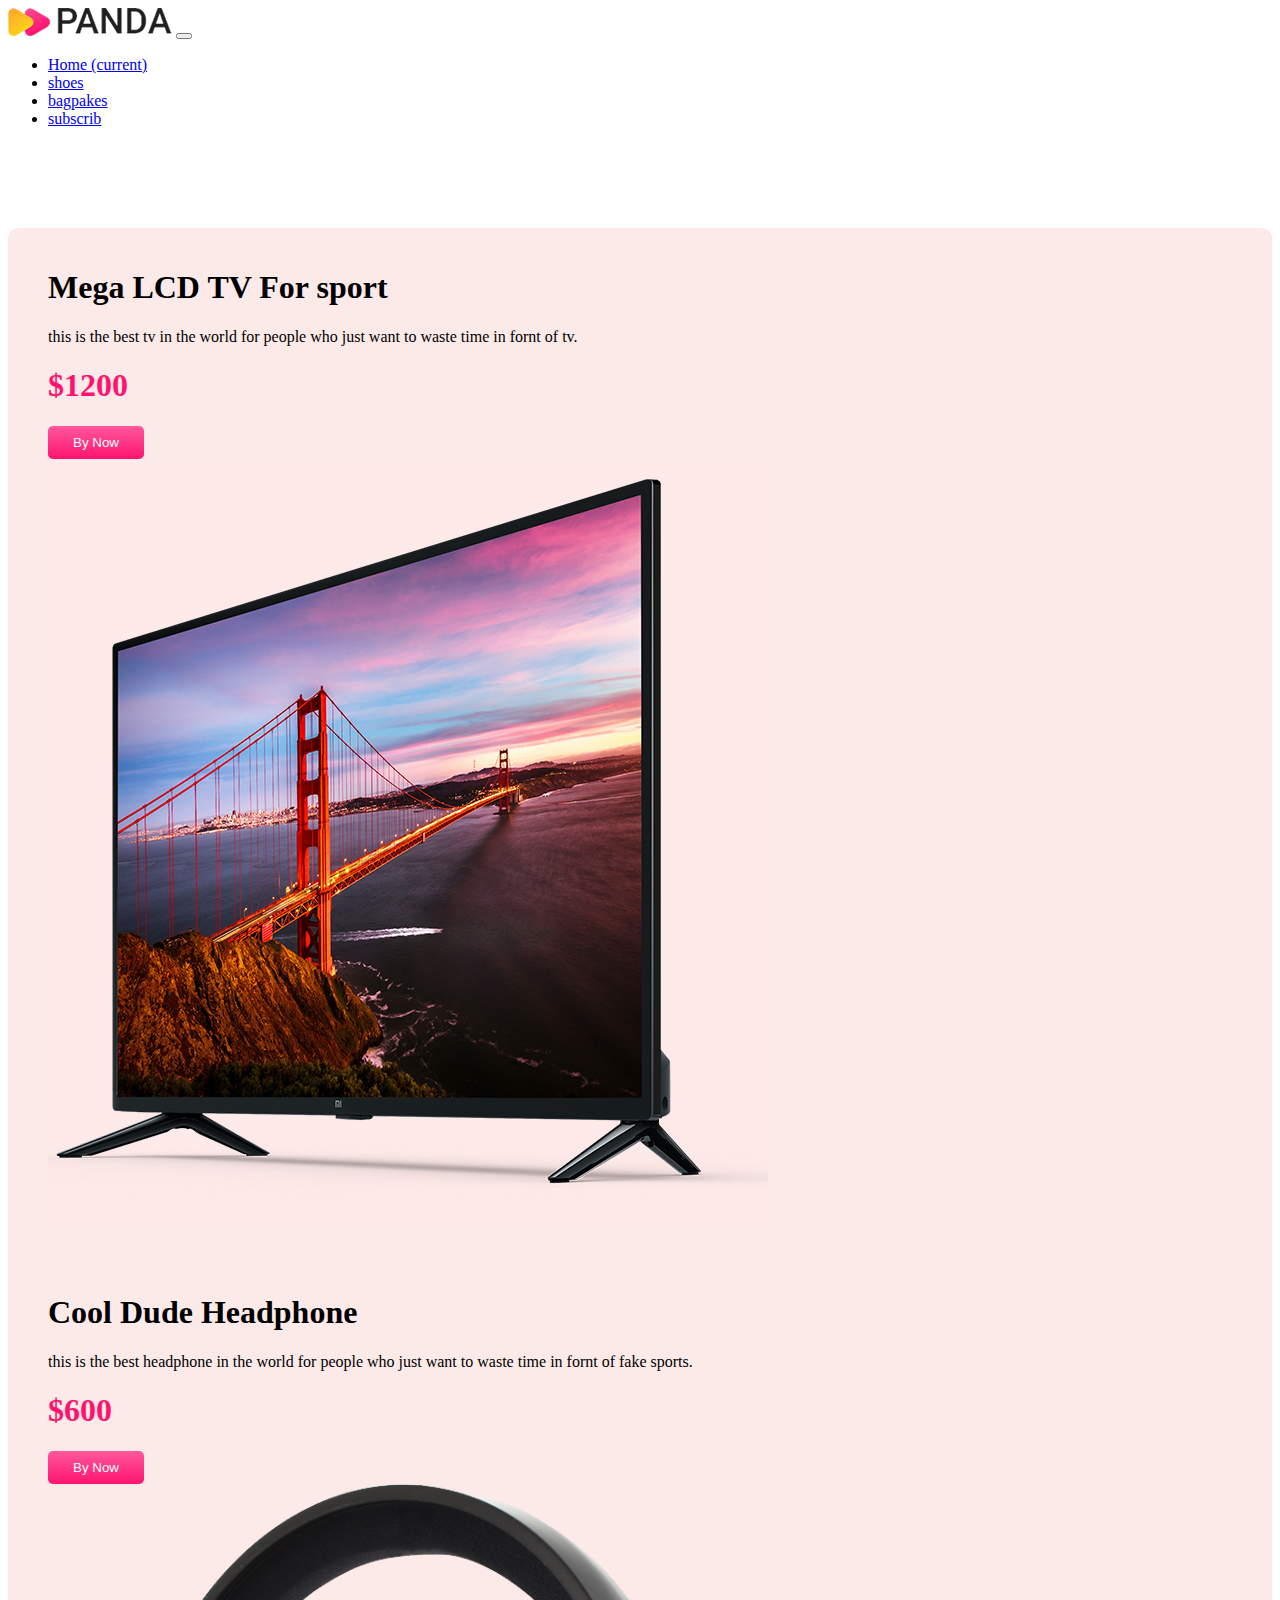
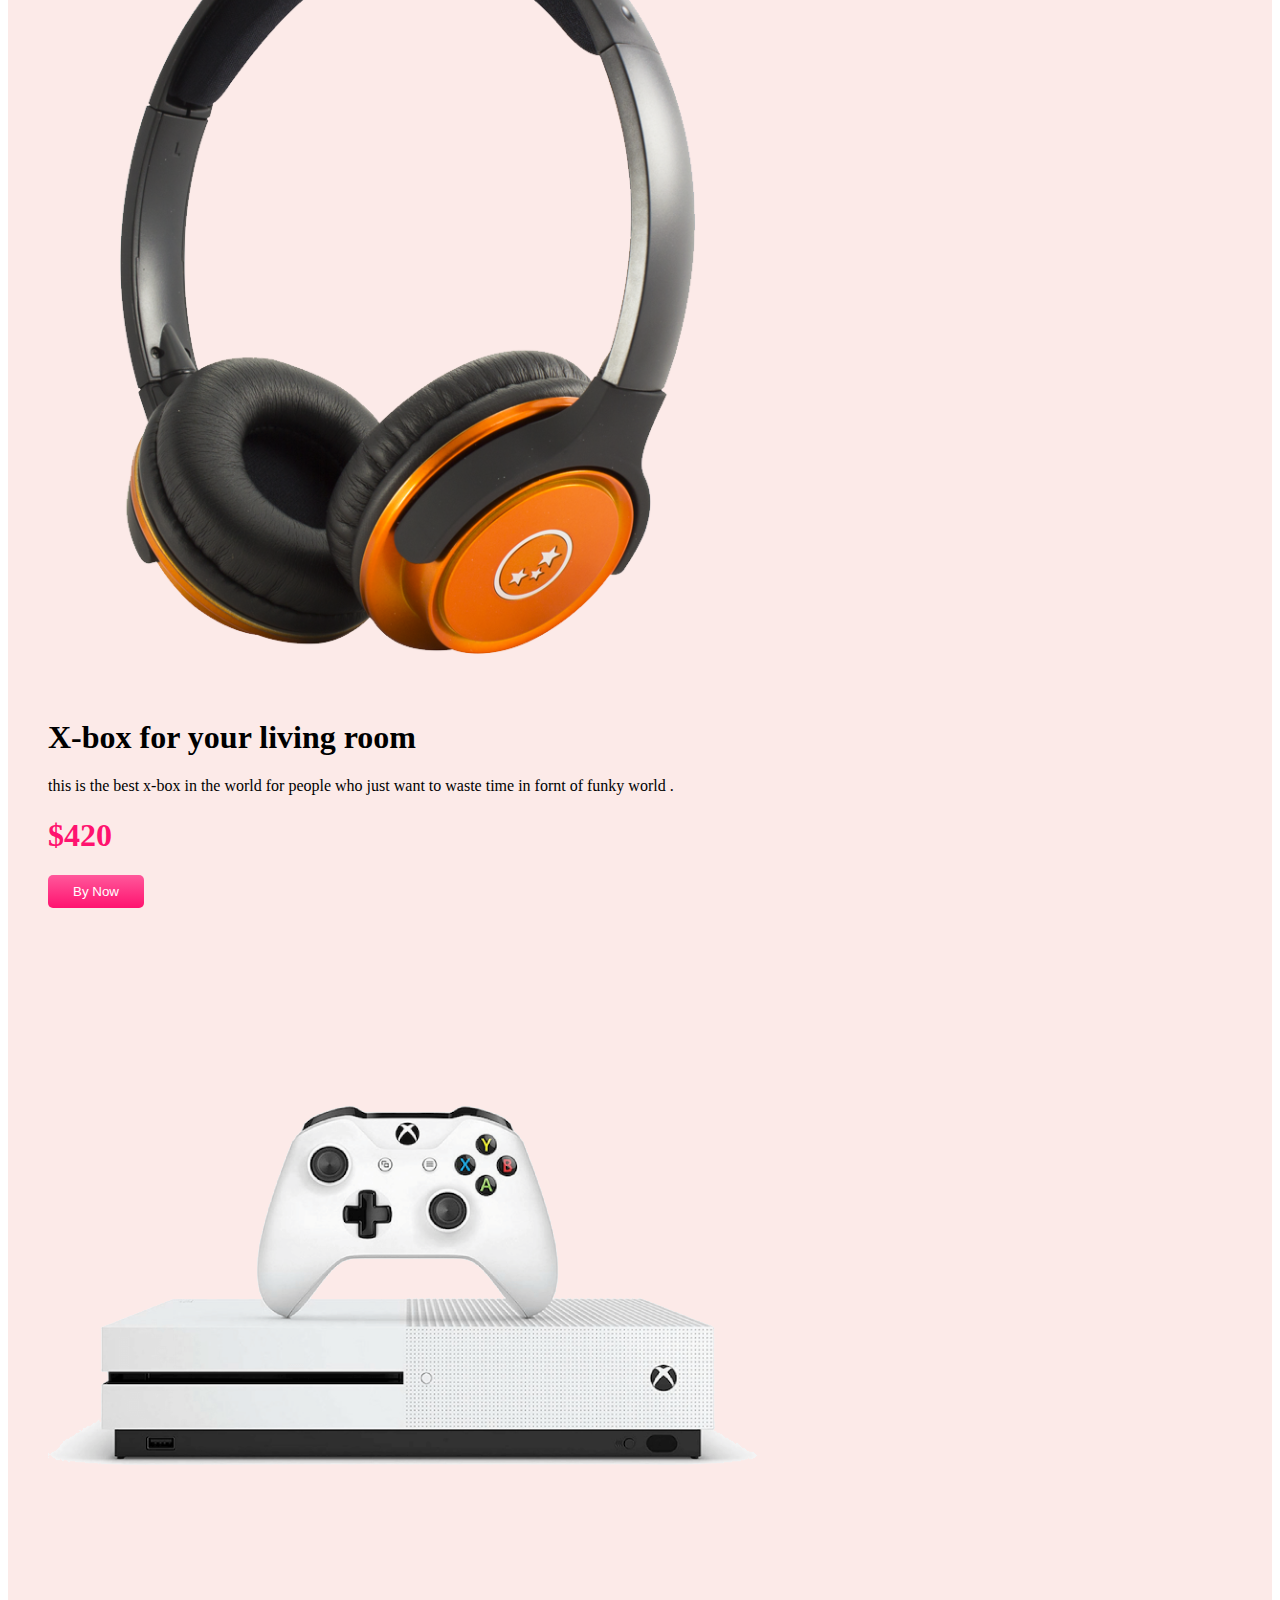
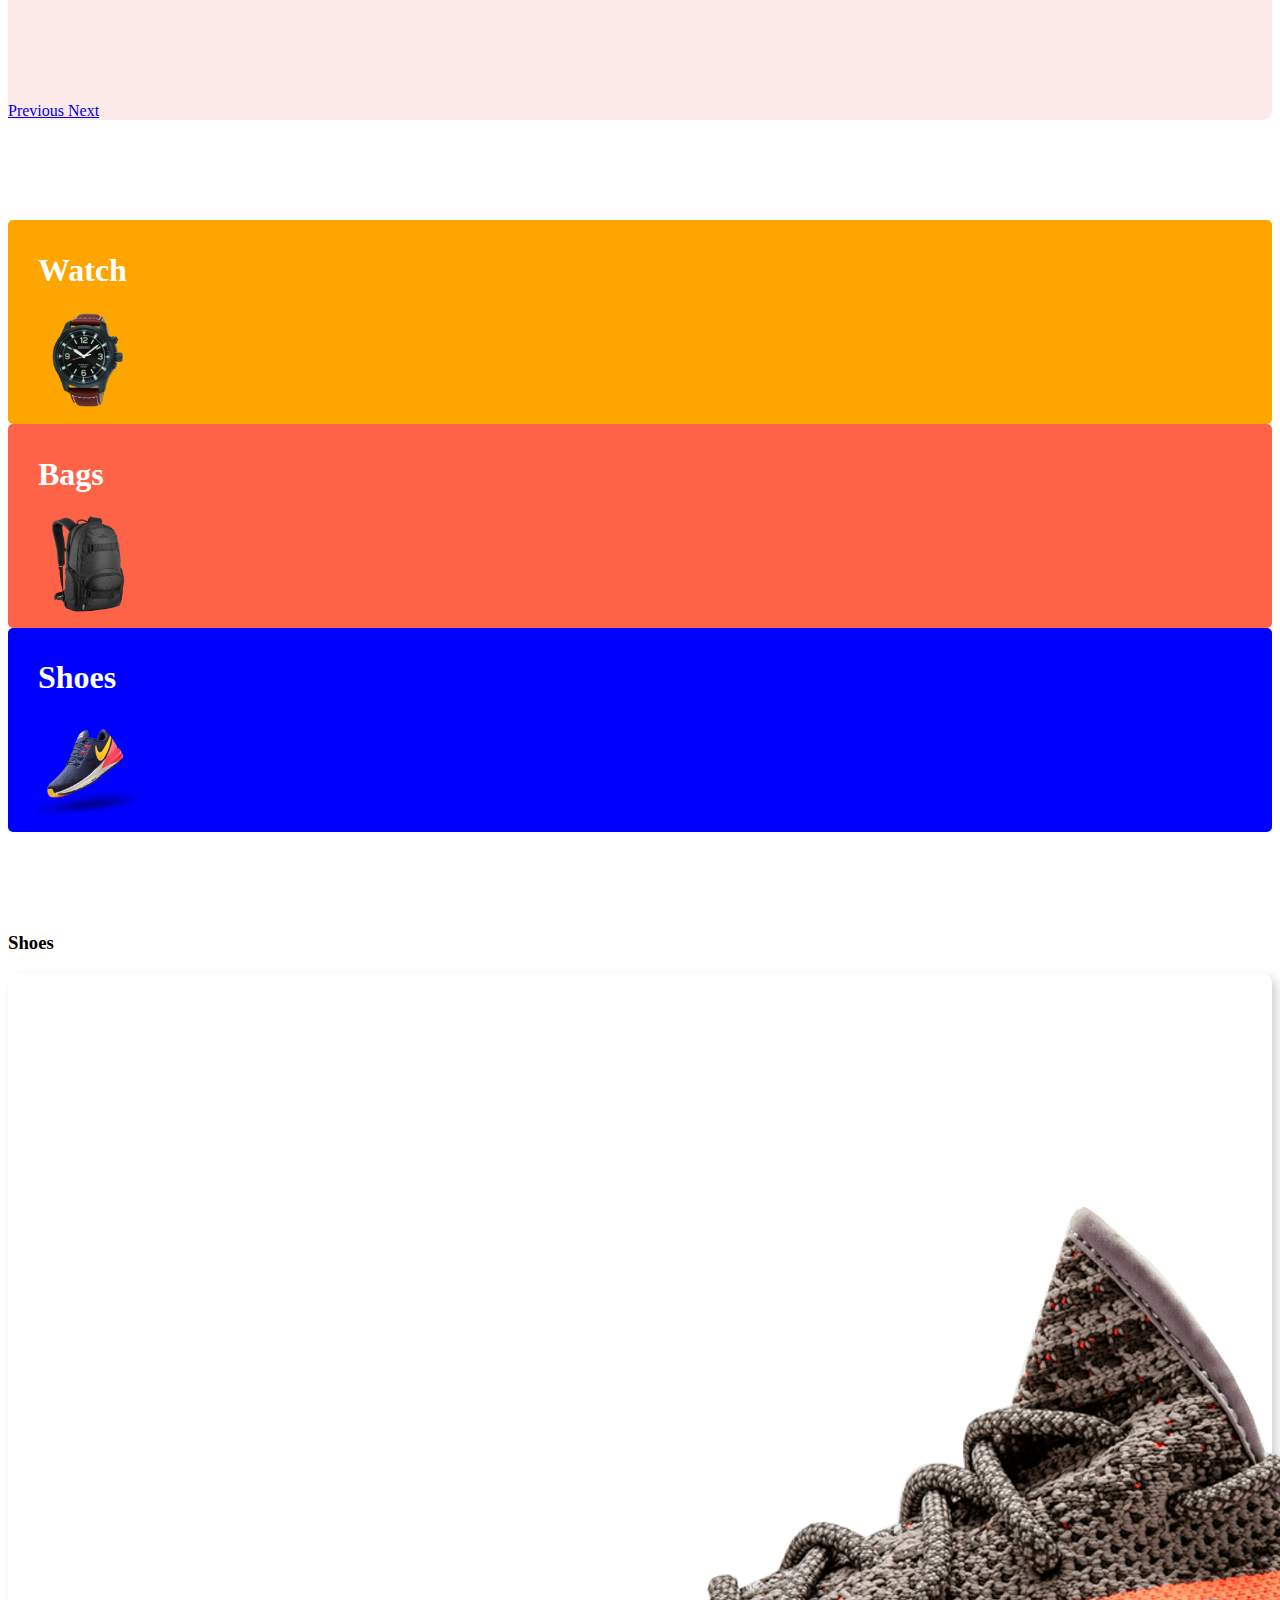
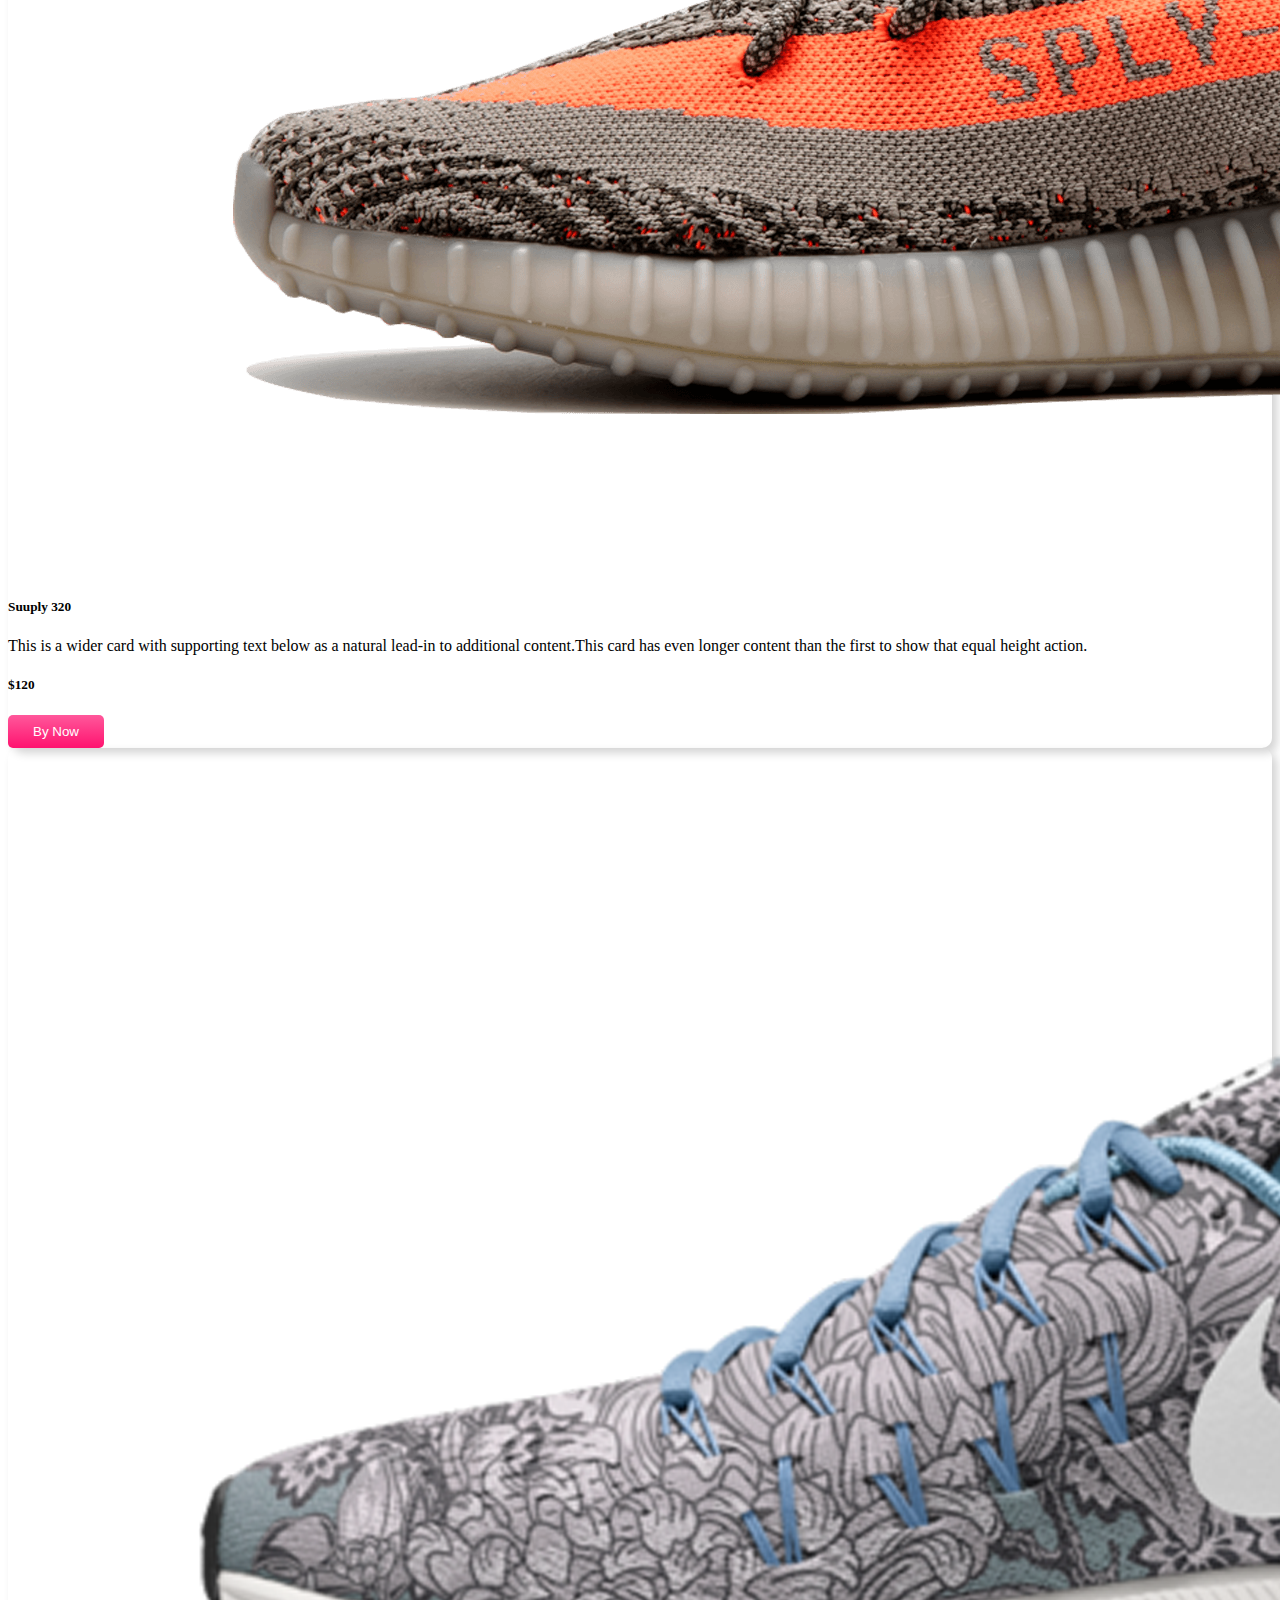
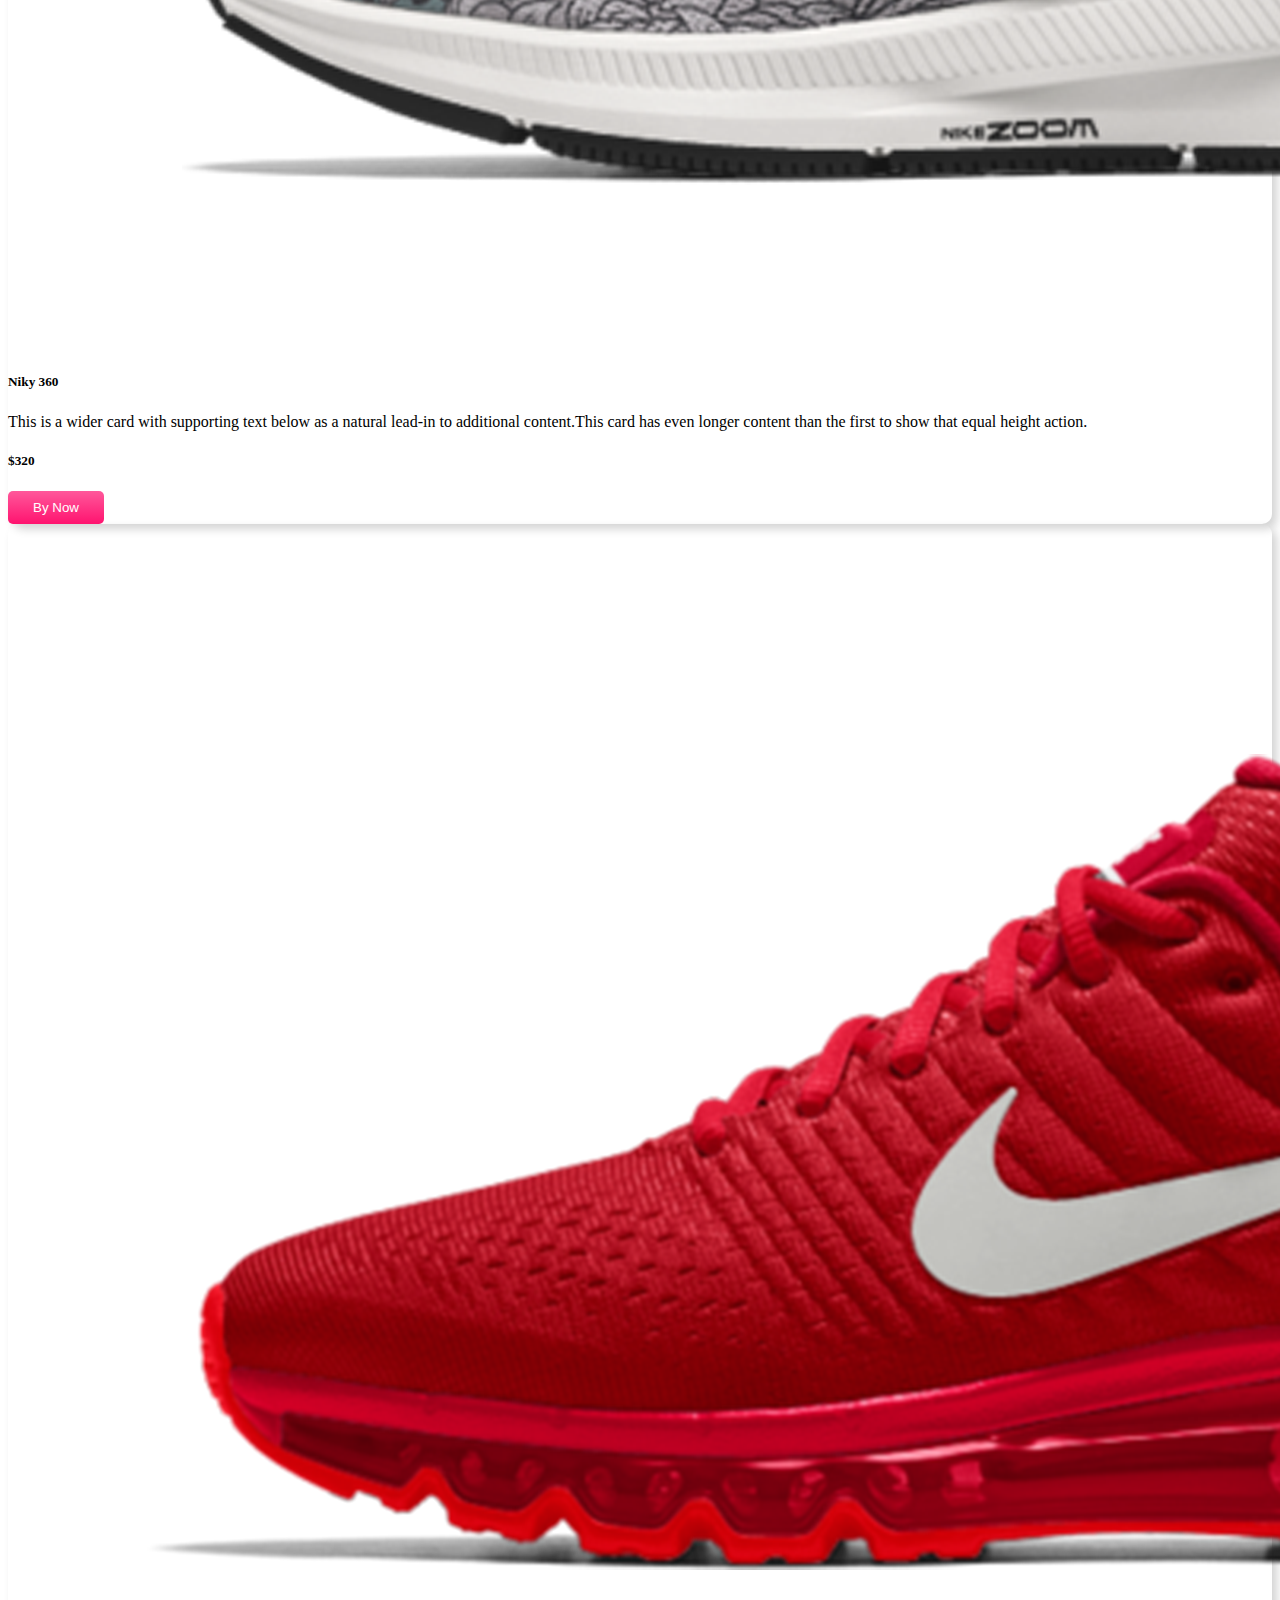
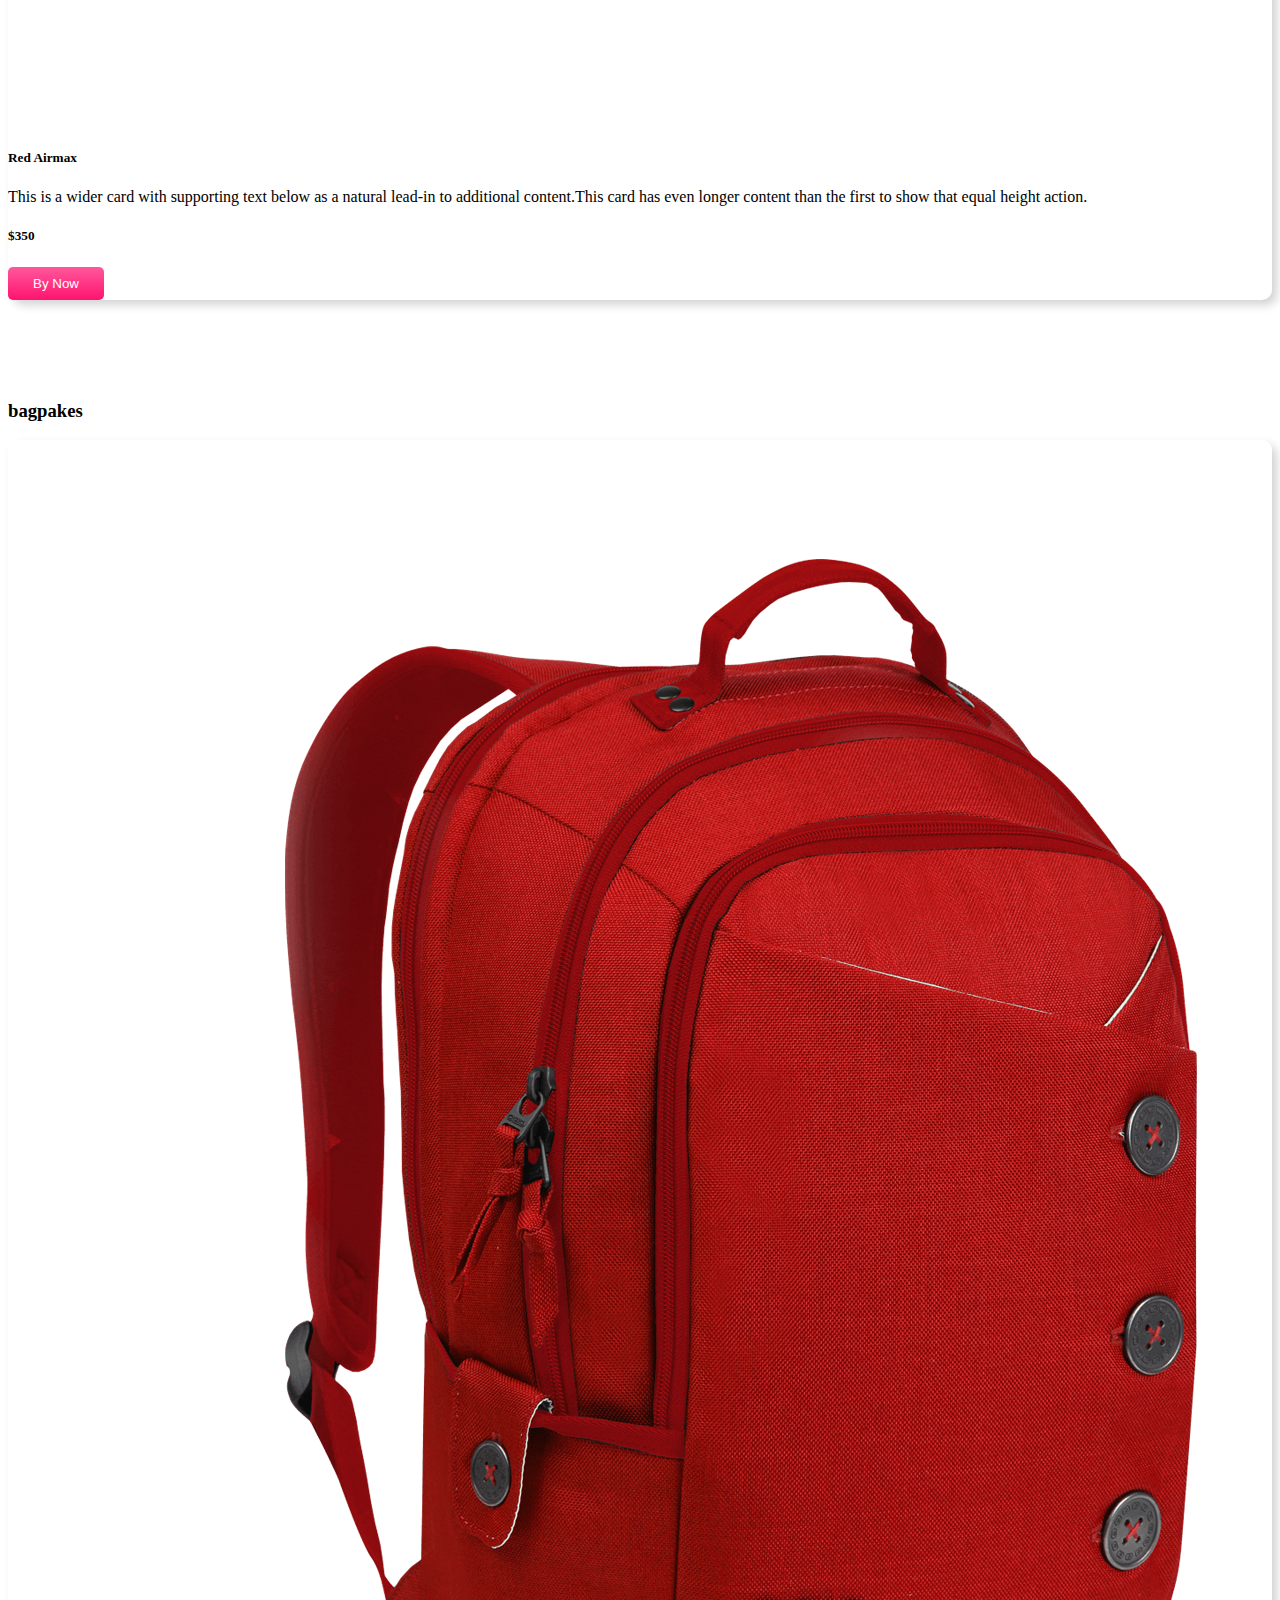
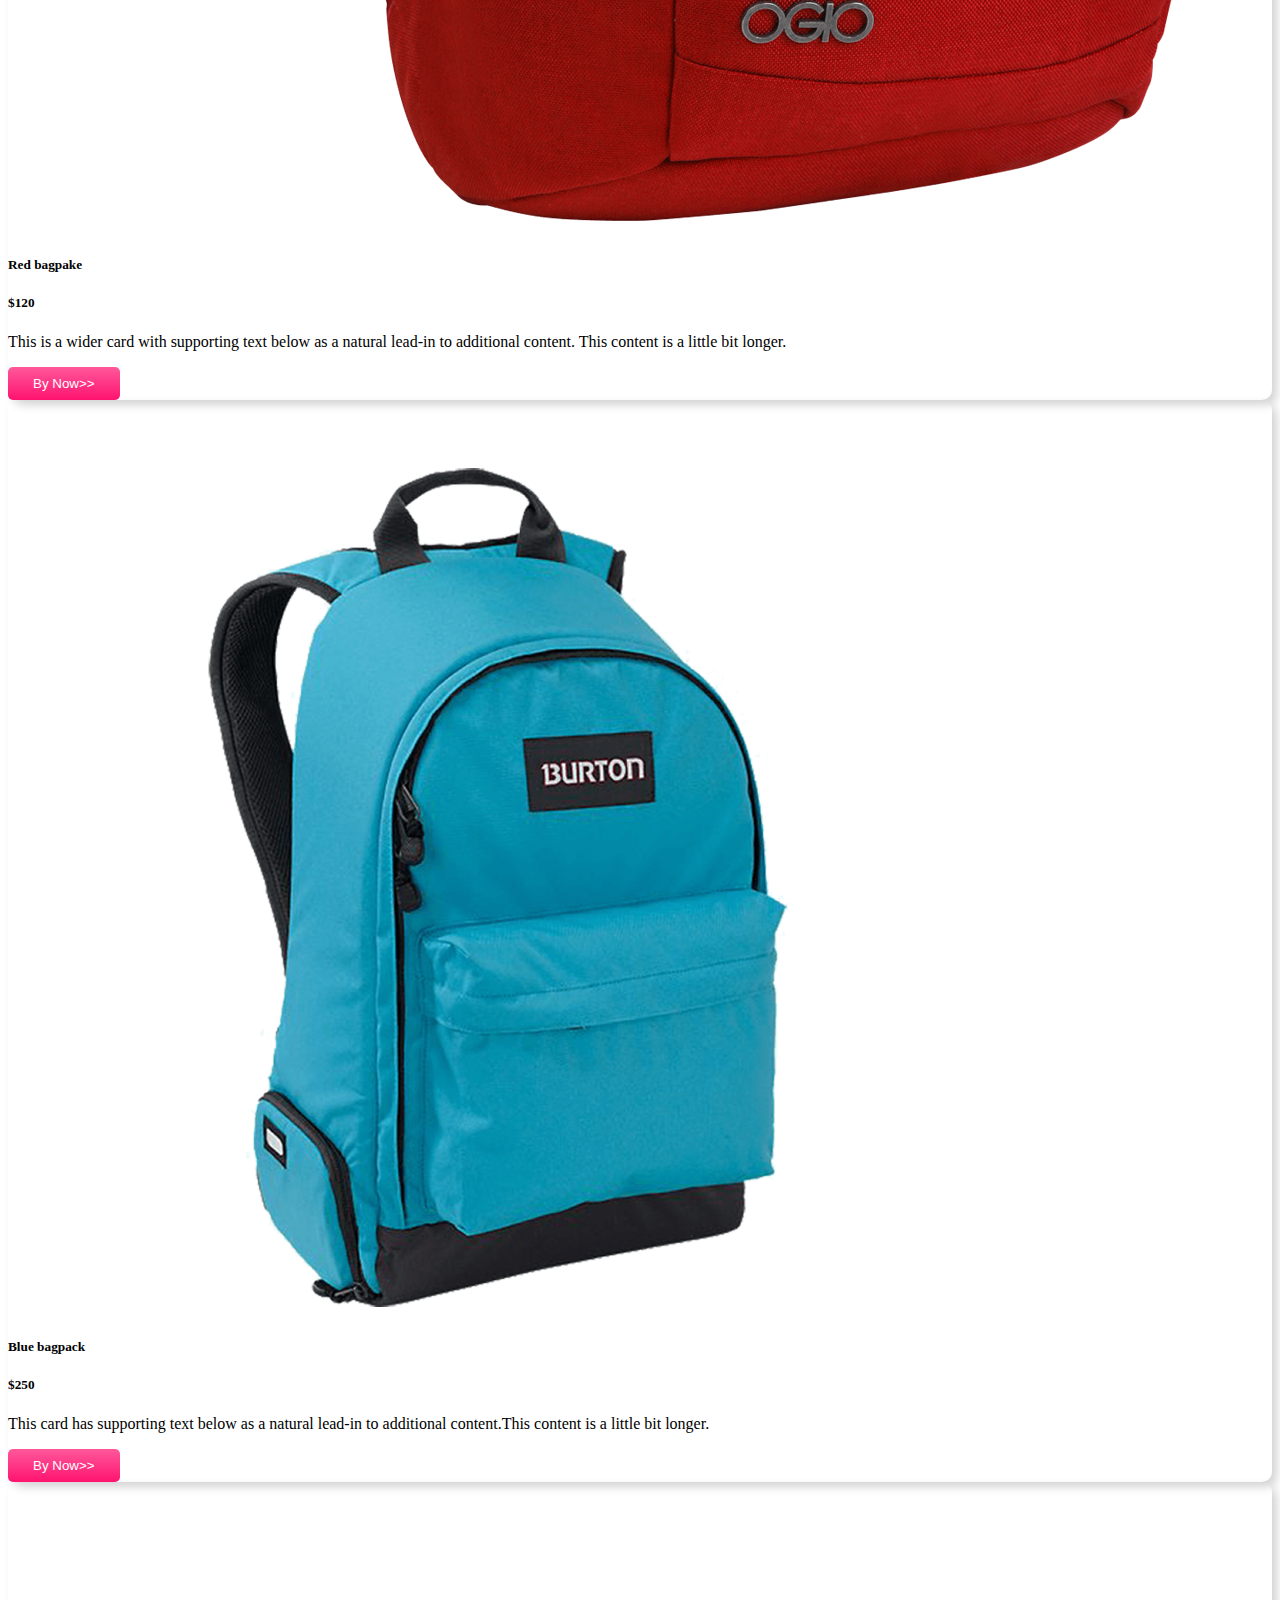
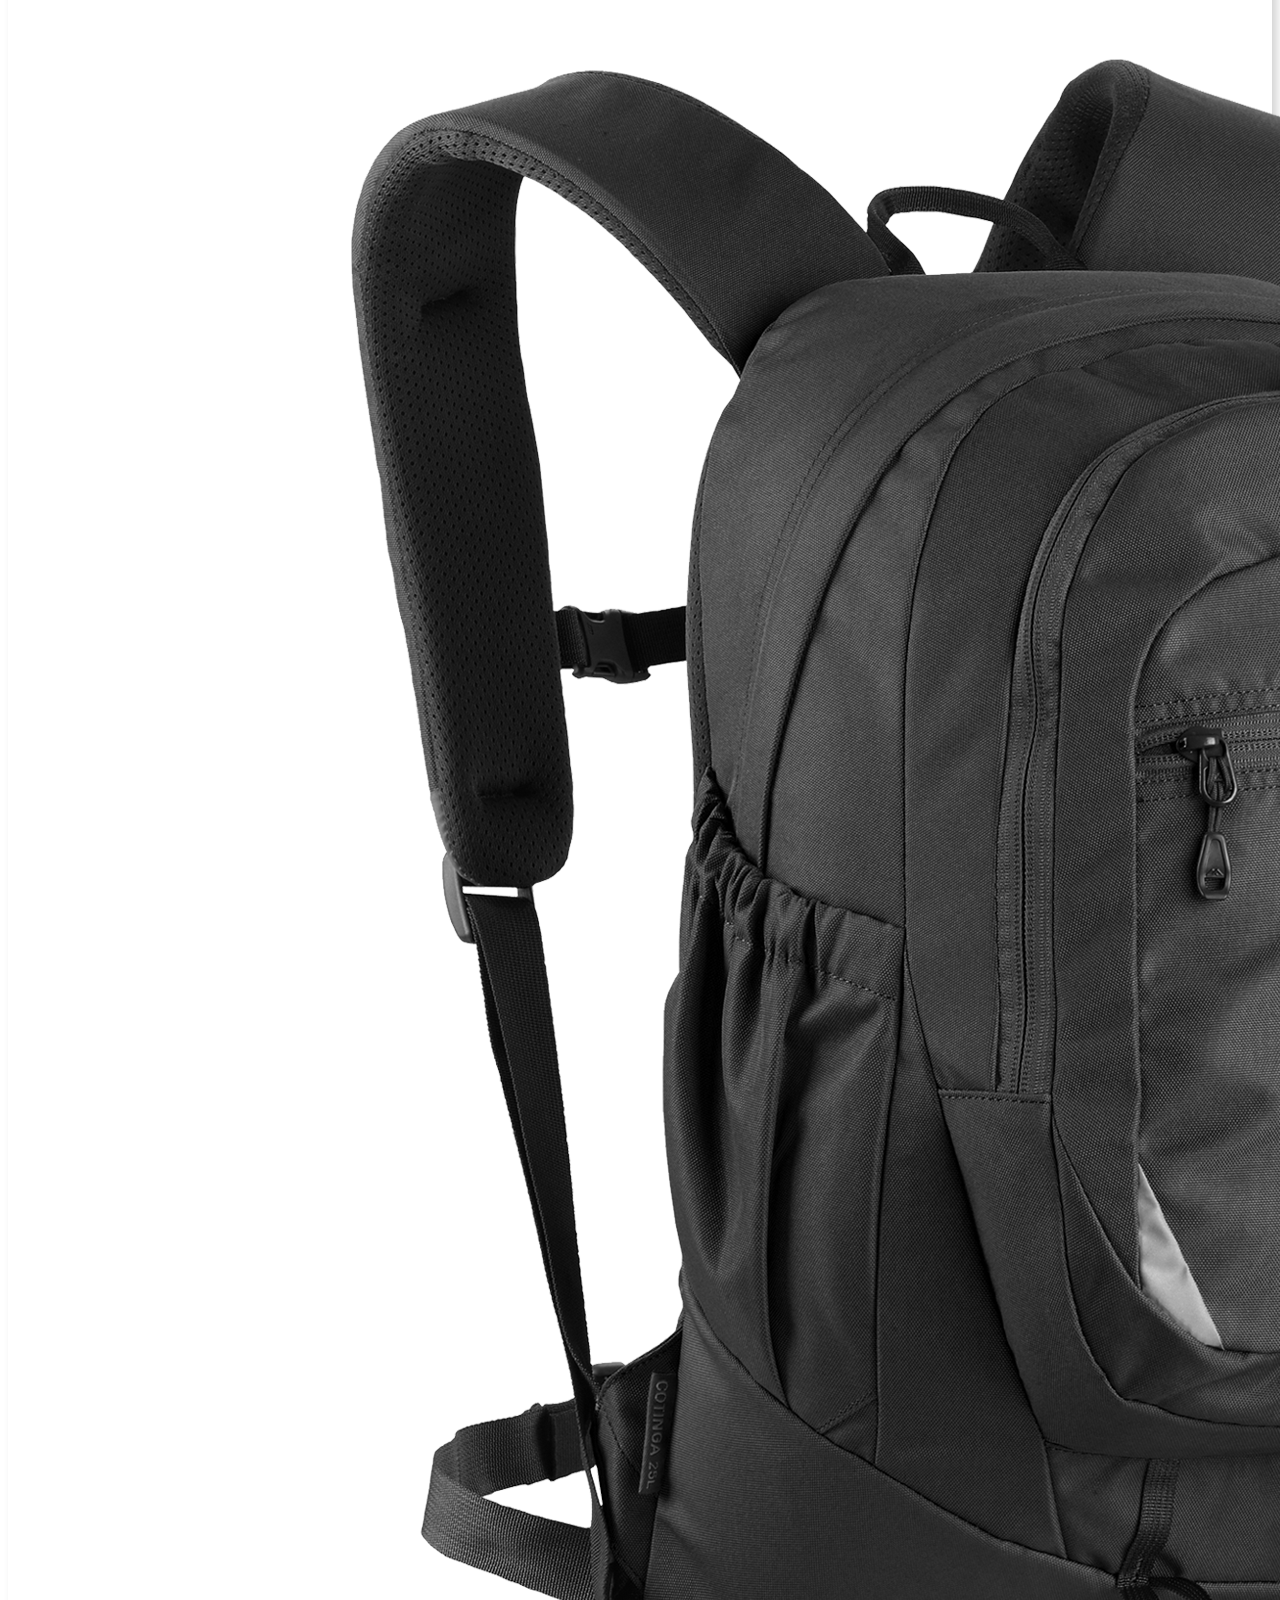
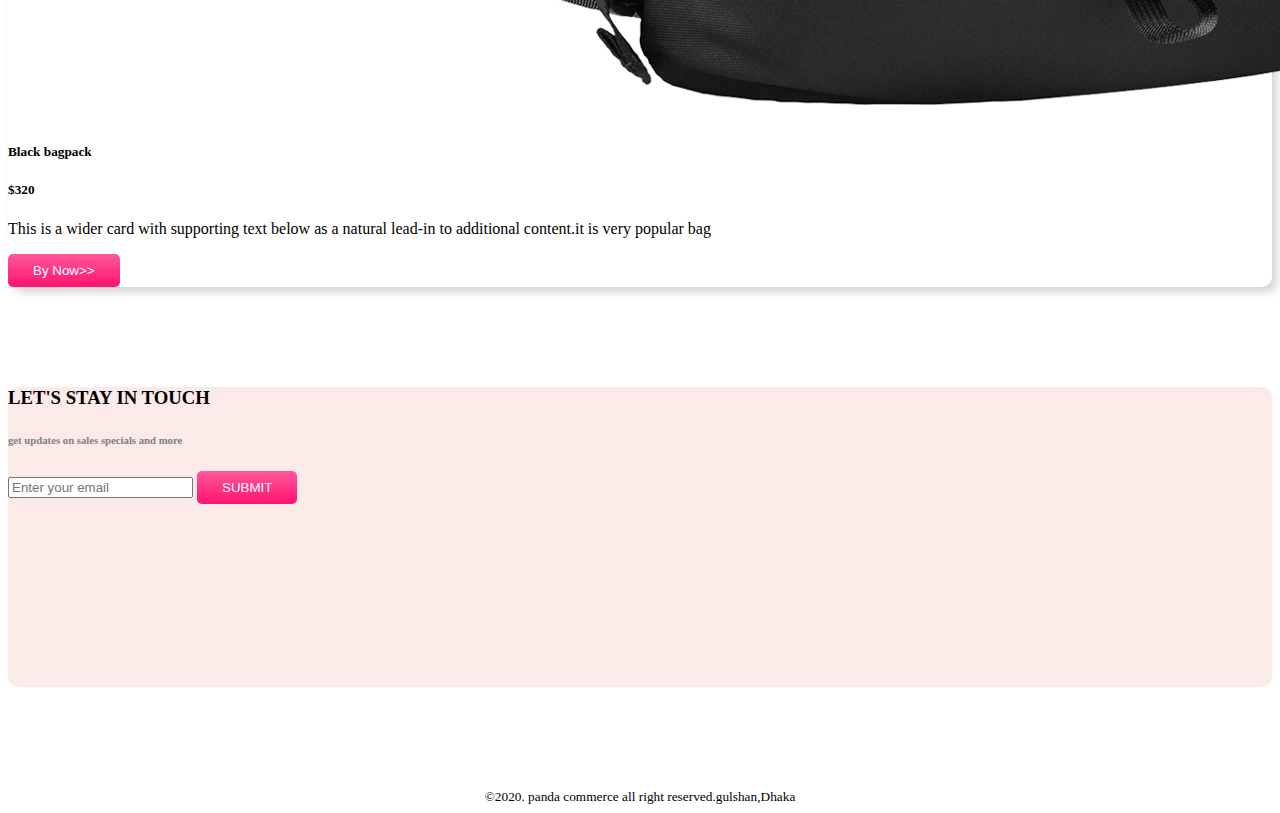
<file: index.html>
<!DOCTYPE html>
<html lang="en">
<head>
    <meta charset="UTF-8">
    <meta name="viewport" content="width=device-width, initial-scale=1.0">
    <title>E-COMMERCE-SITE</title>
    <link rel="stylesheet" href="https://stackpath.bootstrapcdn.com/bootstrap/4.5.0/css/bootstrap.min.css" integrity="sha384-9aIt2nRpC12Uk9gS9baDl411NQApFmC26EwAOH8WgZl5MYYxFfc+NcPb1dKGj7Sk" crossorigin="anonymous">
    <link rel="stylesheet" href="style.css">
</head>
<body>
 <div class="container">
    <nav class="navbar navbar-expand-lg navbar-light bg-light">
        <a class="navbar-brand" href="#"><img src="images/logo.png" alt=""></a>
        <button class="navbar-toggler" type="button" data-toggle="collapse" data-target="#navbarNav" aria-controls="navbarNav" aria-expanded="false" aria-label="Toggle navigation">
          <span class="navbar-toggler-icon"></span>
        </button>
        <div class="collapse navbar-collapse" id="navbarNav">
          <ul class="navbar-nav">
            <li class="nav-item active">
              <a class="nav-link" href="#">Home <span class="sr-only">(current)</span></a>
            </li>
            <li class="nav-item">
              <a class="nav-link" href="#shoes">shoes</a>
            </li>
            <li class="nav-item">
              <a class="nav-link" href="#bagpakes">bagpakes</a>
            </li>
            <li class="nav-item">
              <a class="nav-link" href="#subscrib">subscrib</a>
            </li>
          </ul>
        </div>
      </nav> 
</div>
 <div class="container">
    <div id="carouselExampleControls" class="carousel slide orange-bg" data-ride="carousel">
        <div class="carousel-inner">
          <div class="carousel-item active">
          <div class="row align-items-center">
            <div class="col-md-7">
           <h1>Mega LCD TV For sport  </h1>
          <p> this is the best tv in the world for people who just want to waste time in fornt of tv. </p>
          <h1 class="price">$1200</h1>
          <button class="by-now-btn">By Now</button>
            </div>
          <div class="col-md-5">
            <img src="images/banner-images/tv.png" class="d-block w-100" alt="...">
          </div>
          </div>
        </div>
          <div class="carousel-item">
           <div class="row align-items-center" >  
             <div class="col-md-7">
            <h1>Cool Dude Headphone </h1> 
            <p> this is the best headphone in the world for people who just want to waste time in fornt of fake sports.</p>
            <h1 class="price">$600</h1>
            <button class="by-now-btn">By Now</button>
             </div>
            <div class="col-md-5">
            <img src="images/banner-images/headphone.png" class="d-block w-100" alt="...">
           </div>
         </div>
        </div>
          <div class="carousel-item">
          <div class="row align-items-center">
                <div class="col-md-7">
              <h1>X-box for your living room </h1>
              <p>this is the best x-box in the world for people who just want to waste time in fornt of funky world .</p>
              <h1 class="price">$420</h1>
              <button class="by-now-btn">By Now</button>
               </div>
             <div class="col-md-5">
            <img src="images/banner-images/xbox.png" class="d-block w-100" alt="...">
          </div>
        </div>
        </div>
        <a class="carousel-control-prev" href="#carouselExampleControls" role="button" data-slide="prev">
          <span class="carousel-control-prev-icon" aria-hidden="true"></span>
          <span class="sr-only">Previous</span>
        </a>
        <a class="carousel-control-next" href="#carouselExampleControls" role="button" data-slide="next">
          <span class="carousel-control-next-icon" aria-hidden="true"></span>
          <span class="sr-only">Next</span>
        </a> 
      </div>
</div>     
</div>
<div class="container catagories">
   <div class="row">
      <div class="col-md-4">
        <div class="d-flex justify-content-between align-items-center cat1">
          <h1>Watch</h1>
         <img src="images/categories/watch.png" alt="">
        </div>
      </div>
      
      <div class="col-md-4">
        <div class="d-flex justify-content-between align-items-center cat2">
          <h1>Bags</h1>
          <img src="images/categories/bag.png" alt="">
        </div>
      </div>

      <div class="col-md-4">
        <div class="d-flex justify-content-between align-items-center cat3">
          <h1>Shoes</h1>
          <img src="images/categories/shoes.png" alt="">
        </div>
      </div>

   </div>
</div>

<div class="container shoes" id="shoes">
   <h3>Shoes</h3>
   <div class="card-deck">
    <div class="card">
      <img src="images/shoes/shoe-1.png" class="card-img-top" alt="...">
      <div class="card-body">
        <h5 class="card-title">Suuply 320</h5>
        <p class="card-text">
          This is a wider card with supporting text below as a natural lead-in to additional content.This card has even longer content than the first to show that equal height action.
        </p>
        <h5>$120</h5>
        <button class="by-now-btn">By Now</button>

      </div>
    </div>
    <div class="card">
      <img src="images/shoes/shoe-2.png" class="card-img-top" alt="...">
      <div class="card-body">
        <h5 class="card-title">Niky 360</h5>
        <p class="card-text">This is a wider card with supporting text below as a natural lead-in to additional content.This card has even longer content than the first to show that equal height action.</p>
       <h5>$320</h5>
        <button class="by-now-btn">By Now</button>

      </div>
    </div>
    <div class="card">
      <img src="images/shoes/shoe-3.png" class="card-img-top" alt="...">
      <div class="card-body">
        <h5 class="card-title">Red Airmax </h5>
        <p class="card-text">This is a wider card with supporting text below as a natural lead-in to additional content.This card has even longer content than the first to show that equal height action.</p>
        <h5>$350</h5>
        <button class="by-now-btn">By Now</button>
      </div>
    </div>
  </div>
</div>

 <div class="container" id="bagpakes">
   <h3>bagpakes</h3>
   <div class="card-deck">
    <div class="card">
      <img src="images/bags/bag-1.png" class="card-img-top" alt="...">
      <div class="card-body">
        <h5 class="card-title">Red bagpake</h5>
        <h5>$120</h5>
        <p class="card-text">This is a wider card with supporting text below as a natural lead-in to additional content. This content is a little bit longer.</p>
      </div>
      <div class="card-footer">
        <button class="by-now-btn">By Now>></button>
      </div>
    </div>
    <div class="card">
      <img src="images/bags/bag-2.png" class="card-img-top" alt="...">
      <div class="card-body">
        <h5 class="card-title">Blue bagpack</h5>
        <h5>$250</h5>
        <p class="card-text">This card has supporting text below as a natural lead-in to additional content.This content is a little bit longer.</p>
      </div>
      <div class="card-footer">
        <button class="by-now-btn">By Now>></button>
      </div>
    </div>
    <div class="card">
      <img src="images/bags/bag-3.png" class="card-img-top" alt="...">
      <div class="card-body">
        <h5 class="card-title">Black bagpack</h5>
        <h5>$320</h5>
        <p class="card-text">This is a wider card with supporting text below as a natural lead-in to additional content.it is very popular bag</p>
      </div>
      <div class="card-footer">
        <button class="by-now-btn">By Now>></button>
      </div>
    </div>
  </div>
 </div>
 <div class="container d-flex align-items-center justify-content-center orange-bg"id="subscrib">
  <div>
    <h3>LET'S STAY IN TOUCH</h3>
    <h6>get updates on sales specials and more</h6>
    <input class="form-control" type="Email" placeholder="Enter your email">
    <button class="by-now-btn">SUBMIT</button>
 </div>
 </div>
  <footer>
    <small>&copy;2020. panda commerce all right reserved.gulshan,Dhaka</small>

  </footer>

<script src="https://code.jquery.com/jquery-3.5.1.slim.min.js" integrity="sha384-DfXdz2htPH0lsSSs5nCTpuj/zy4C+OGpamoFVy38MVBnE+IbbVYUew+OrCXaRkfj" crossorigin="anonymous"></script>
<script src="https://cdn.jsdelivr.net/npm/popper.js@1.16.0/dist/umd/popper.min.js" integrity="sha384-Q6E9RHvbIyZFJoft+2mJbHaEWldlvI9IOYy5n3zV9zzTtmI3UksdQRVvoxMfooAo" crossorigin="anonymous"></script>
<script src="https://stackpath.bootstrapcdn.com/bootstrap/4.5.0/js/bootstrap.min.js" integrity="sha384-OgVRvuATP1z7JjHLkuOU7Xw704+h835Lr+6QL9UvYjZE3Ipu6Tp75j7Bh/kR0JKI" crossorigin="anonymous"></script>
</body>
</html>
</file>
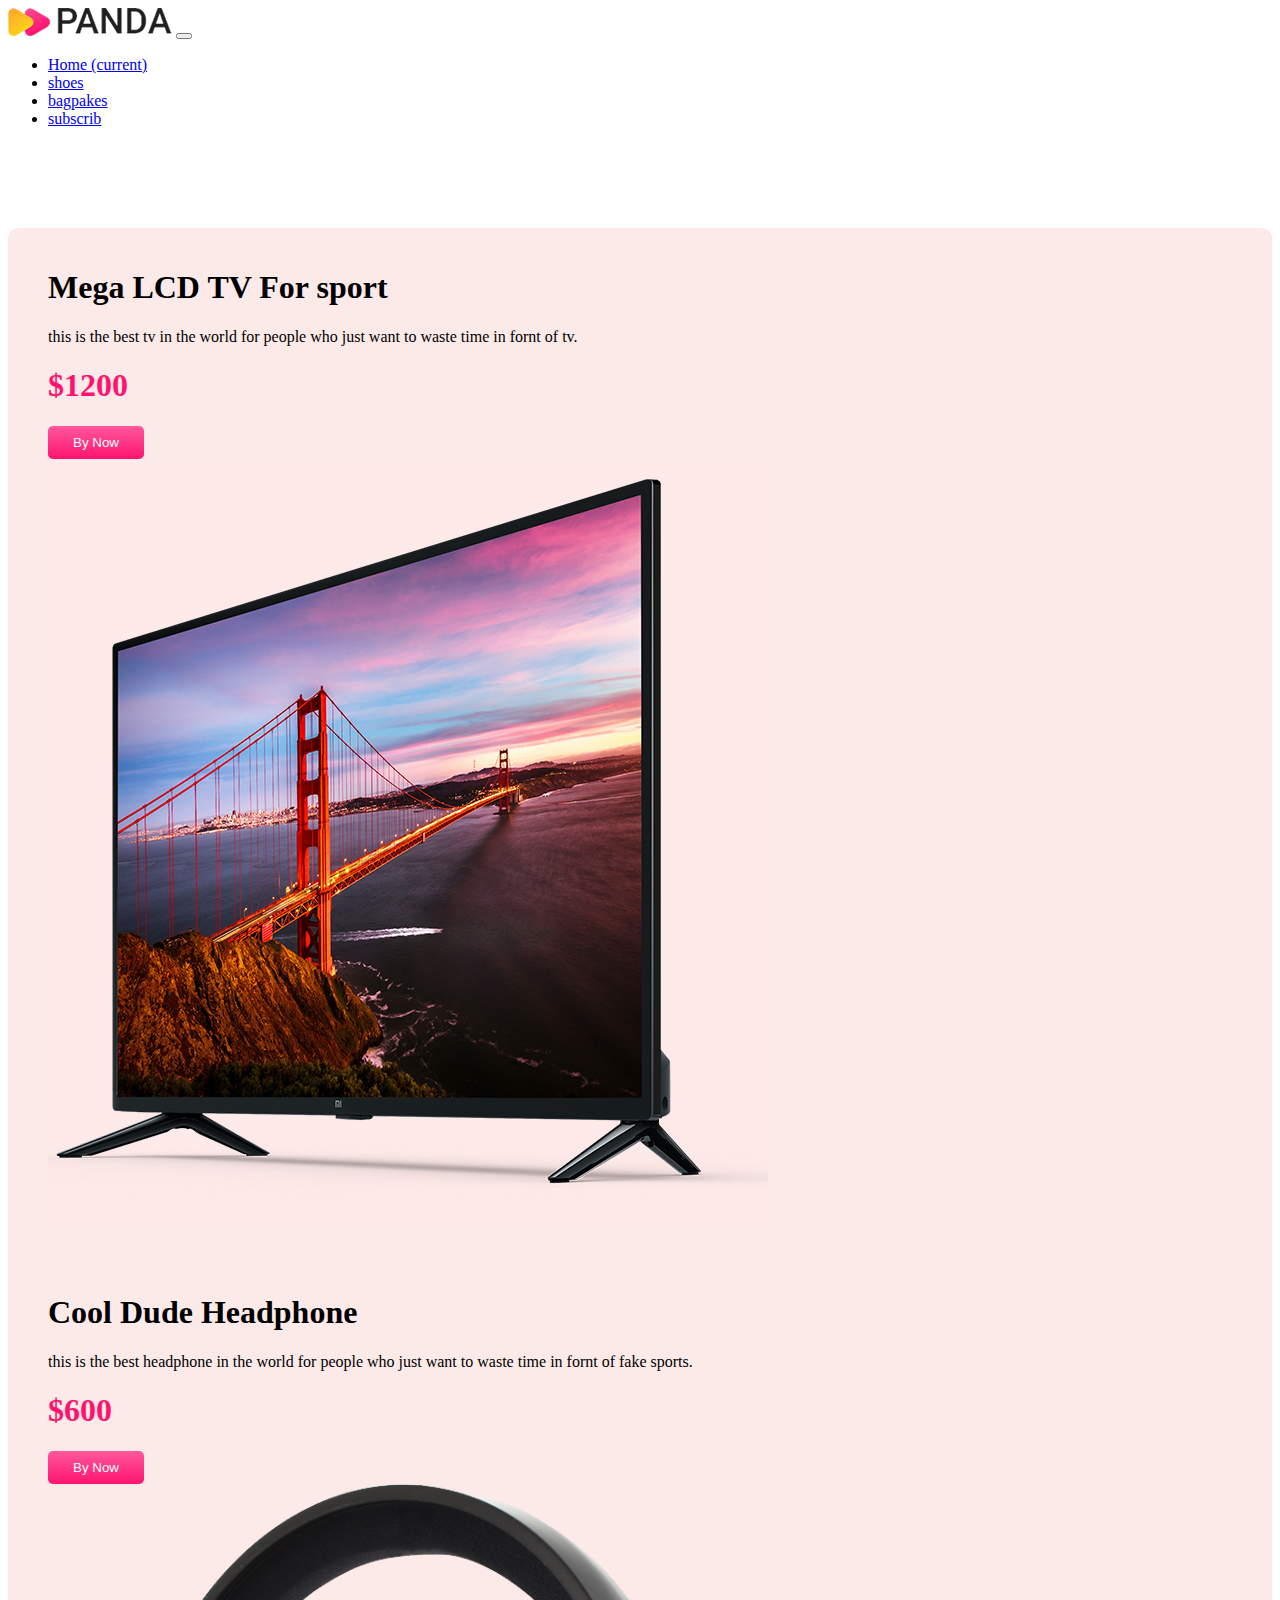
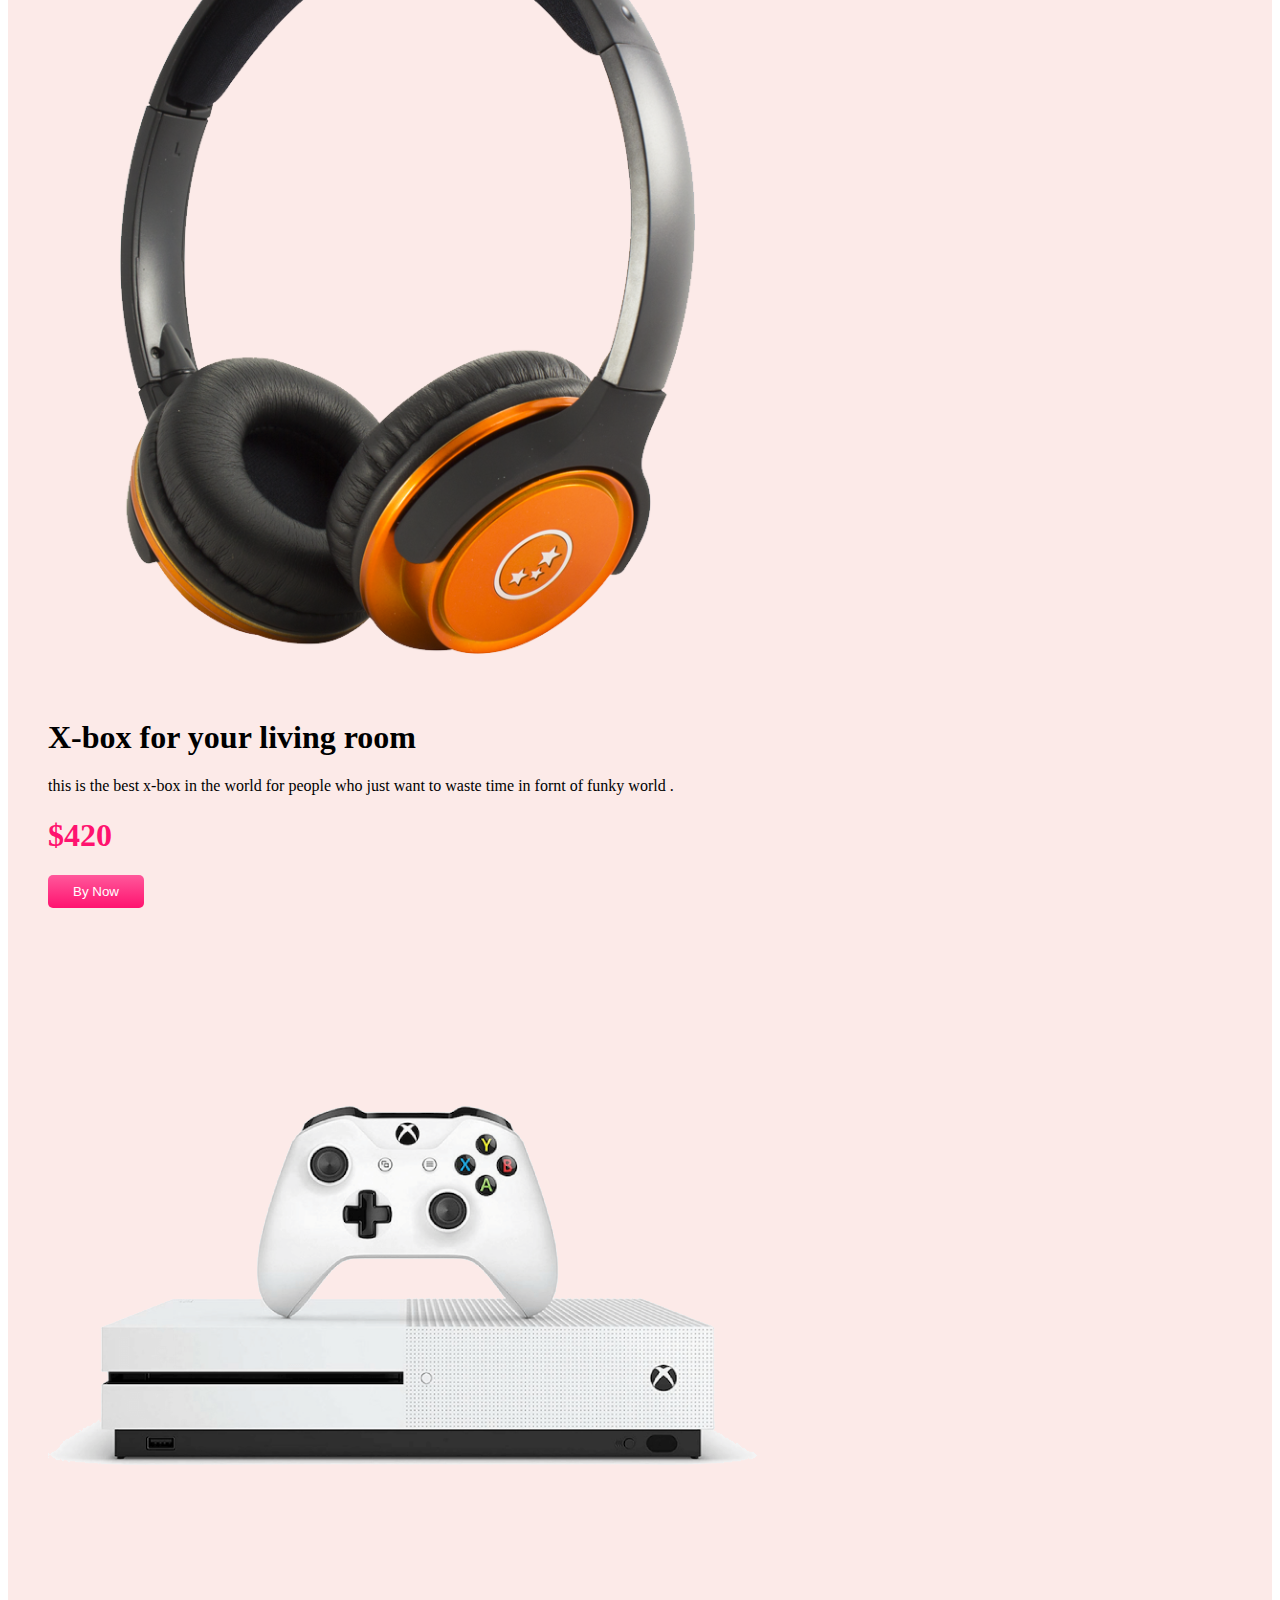
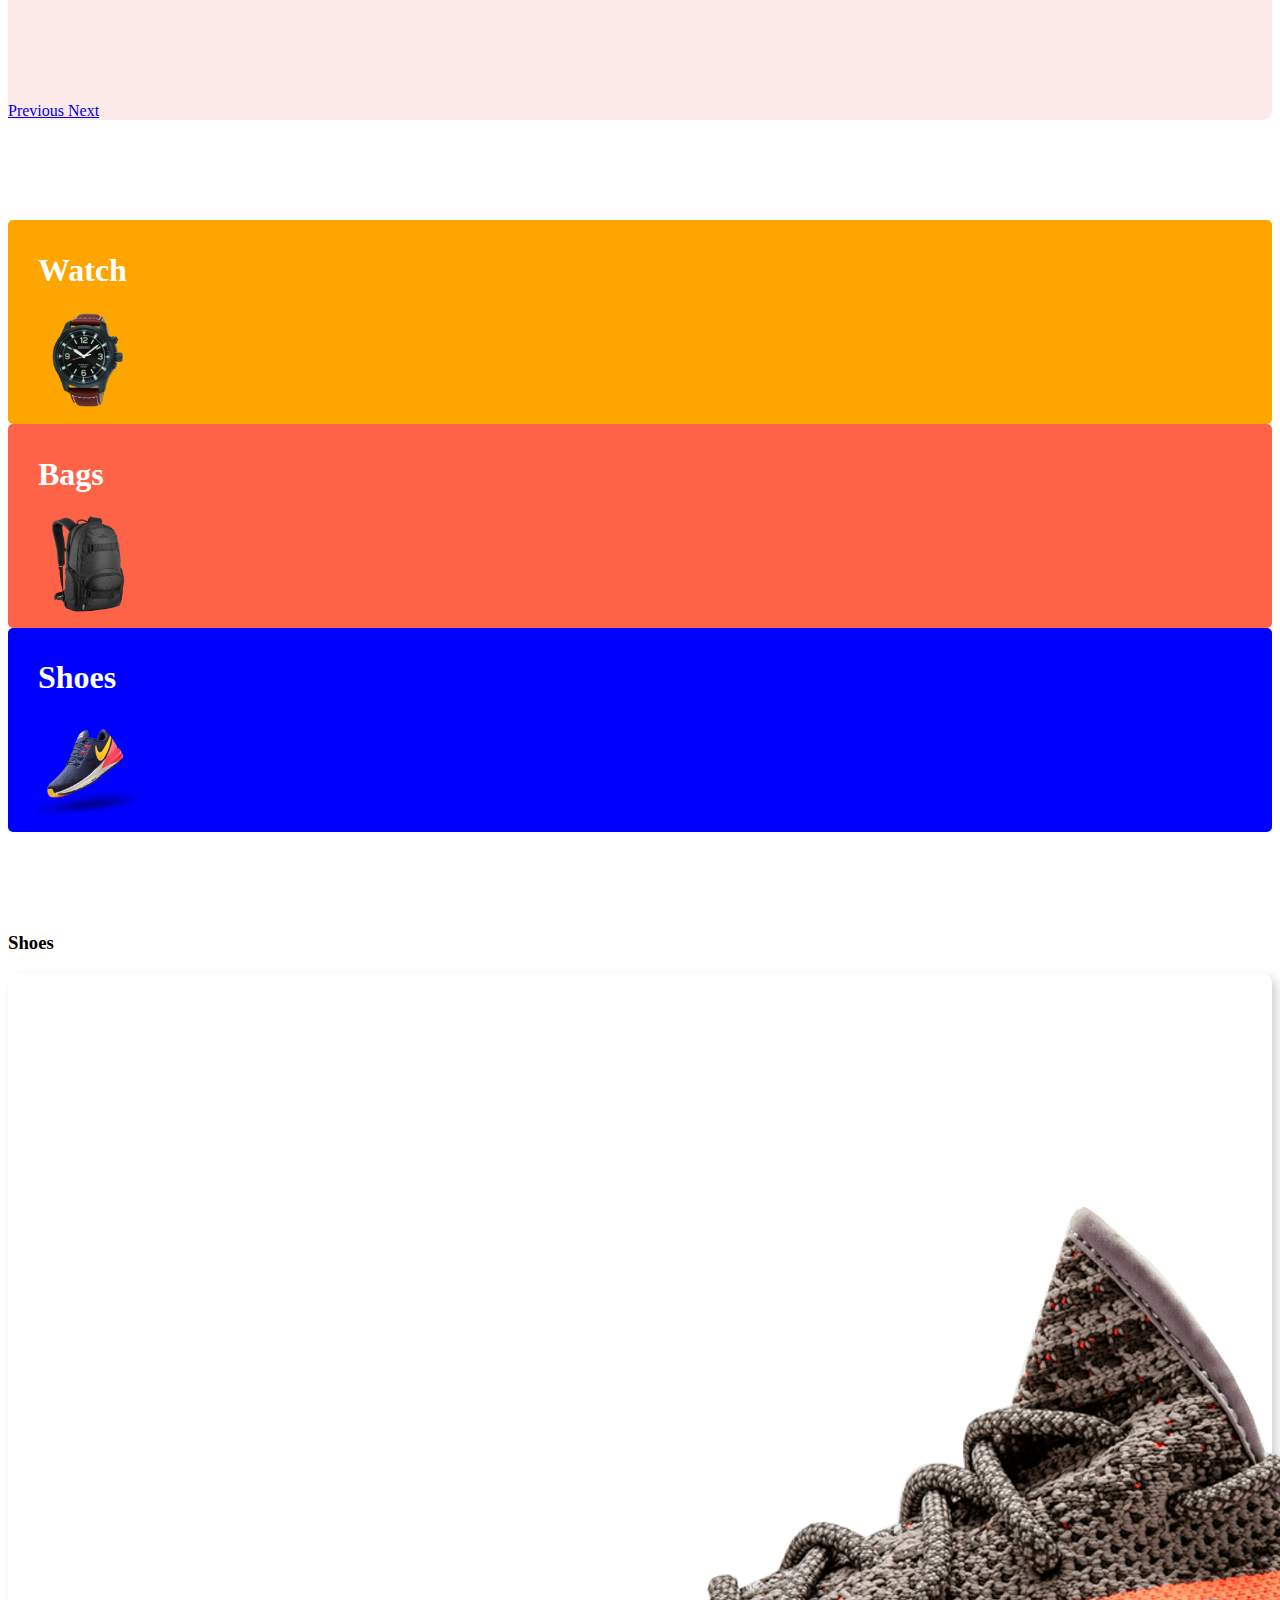
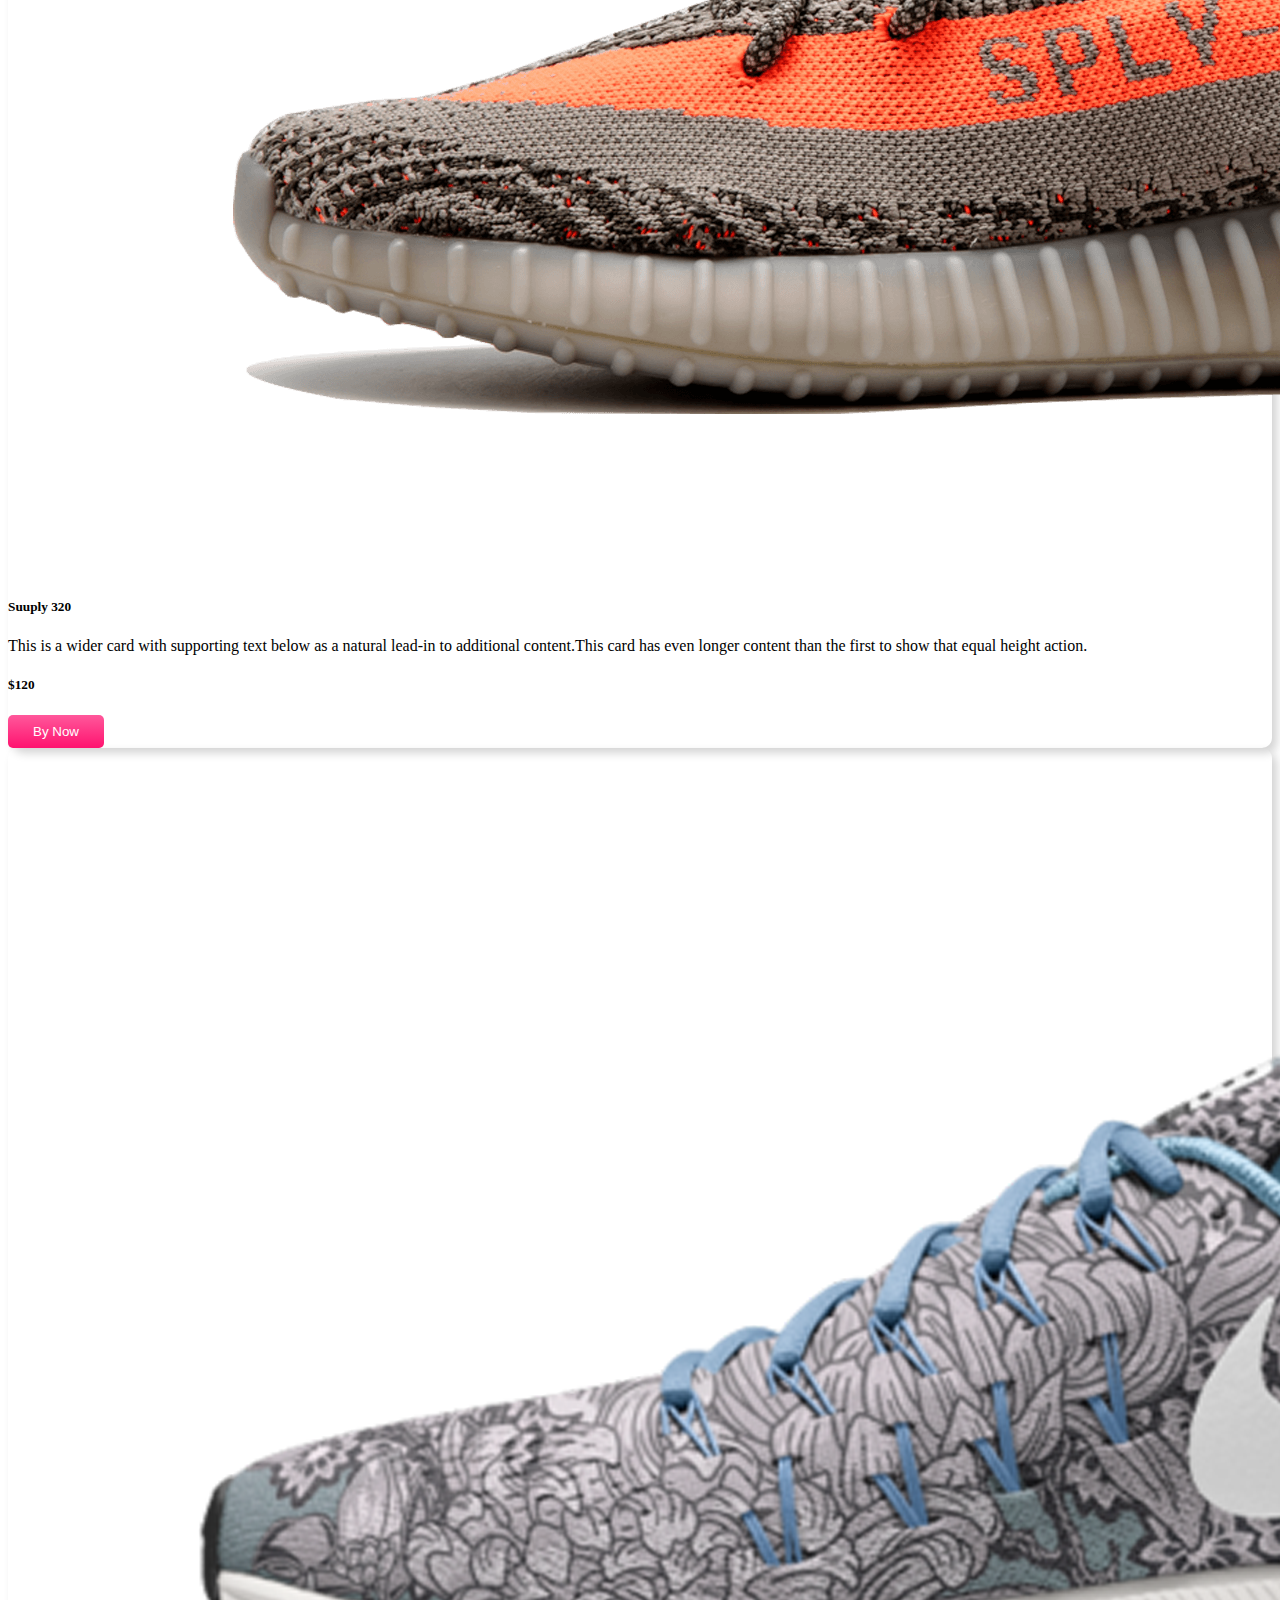
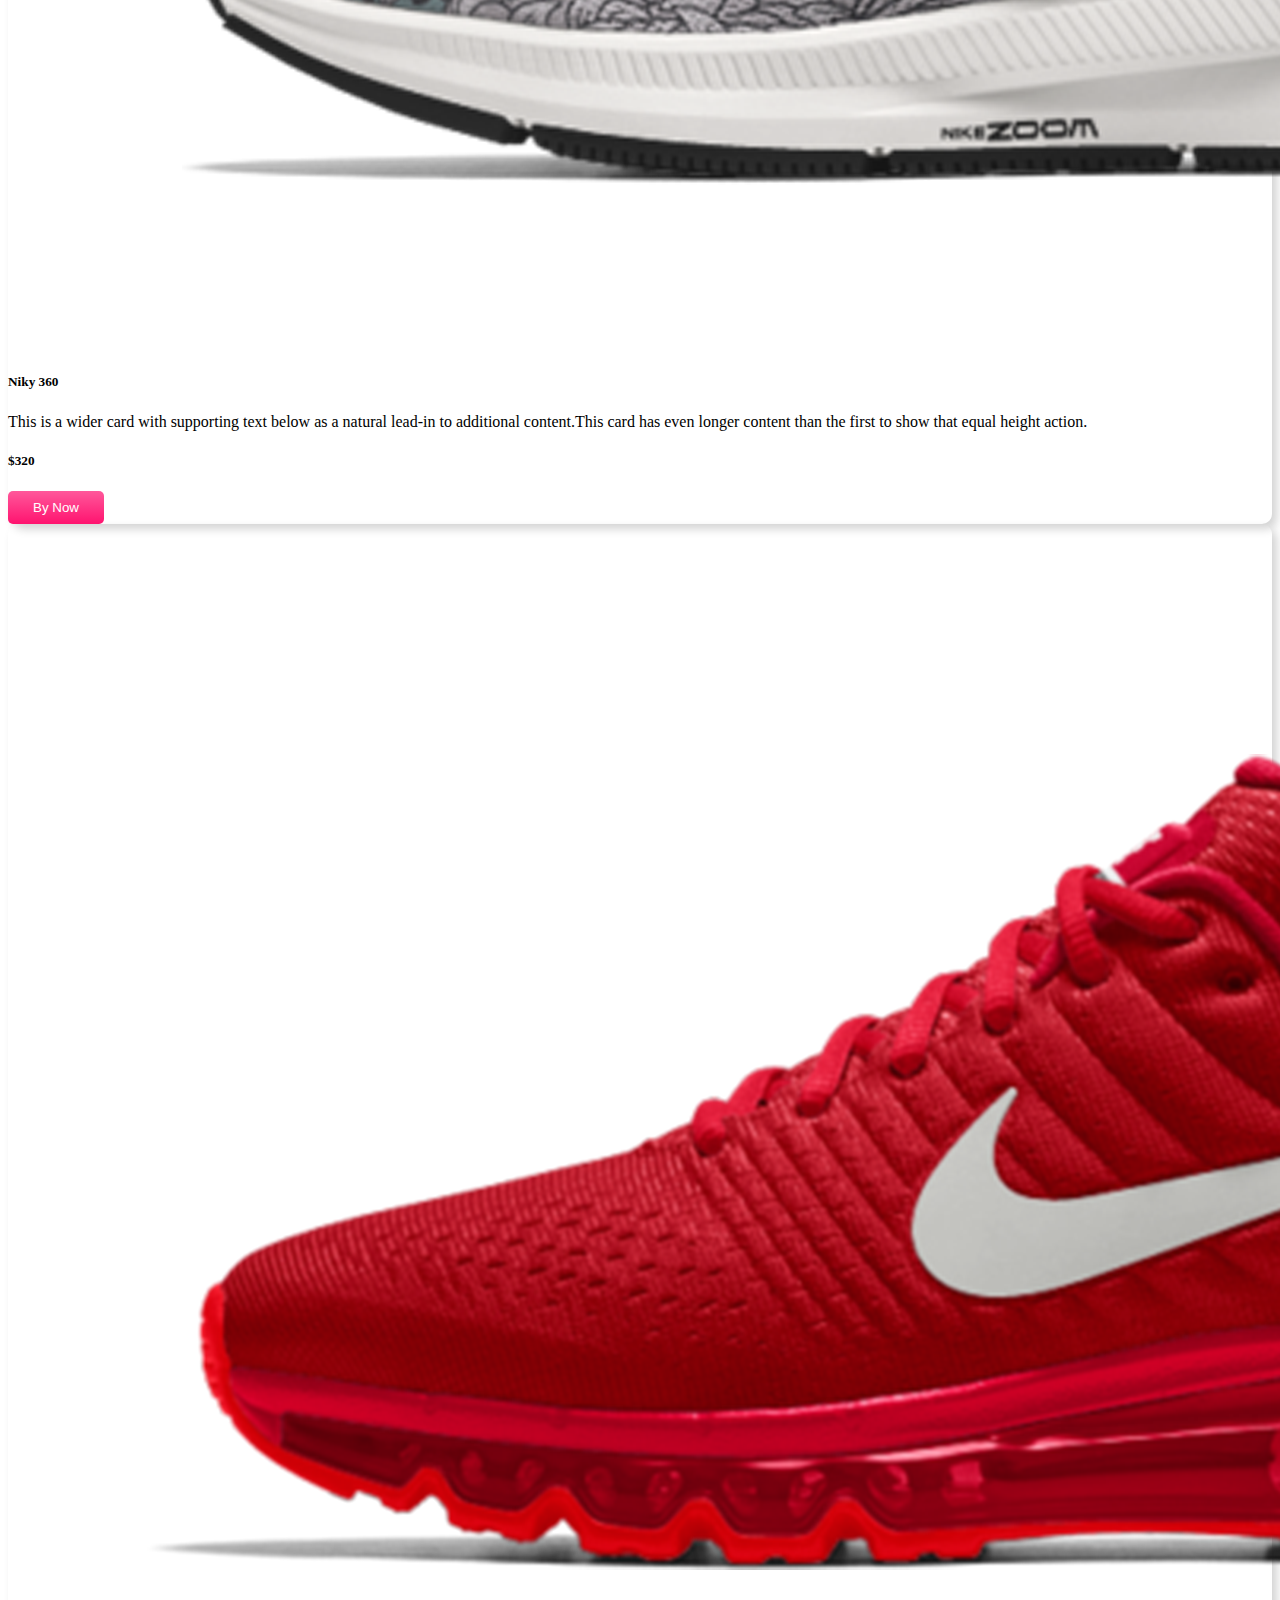
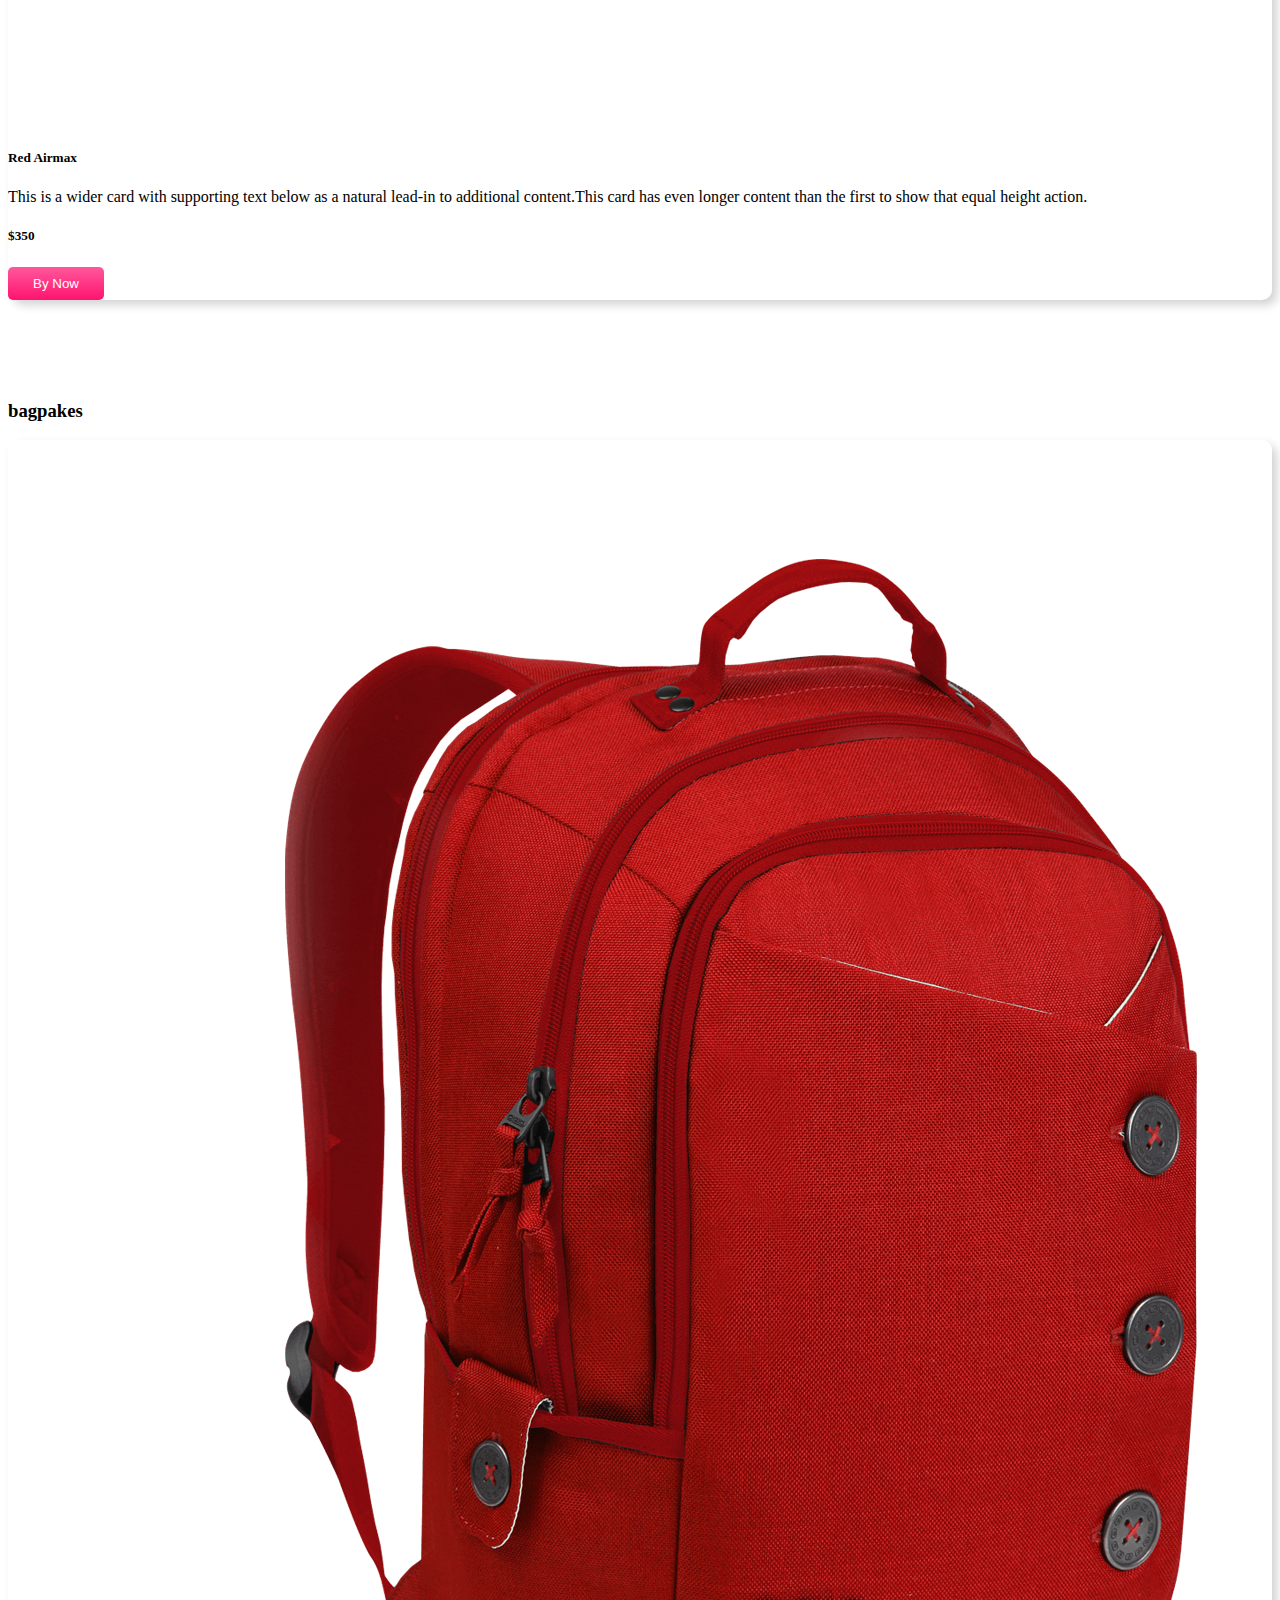
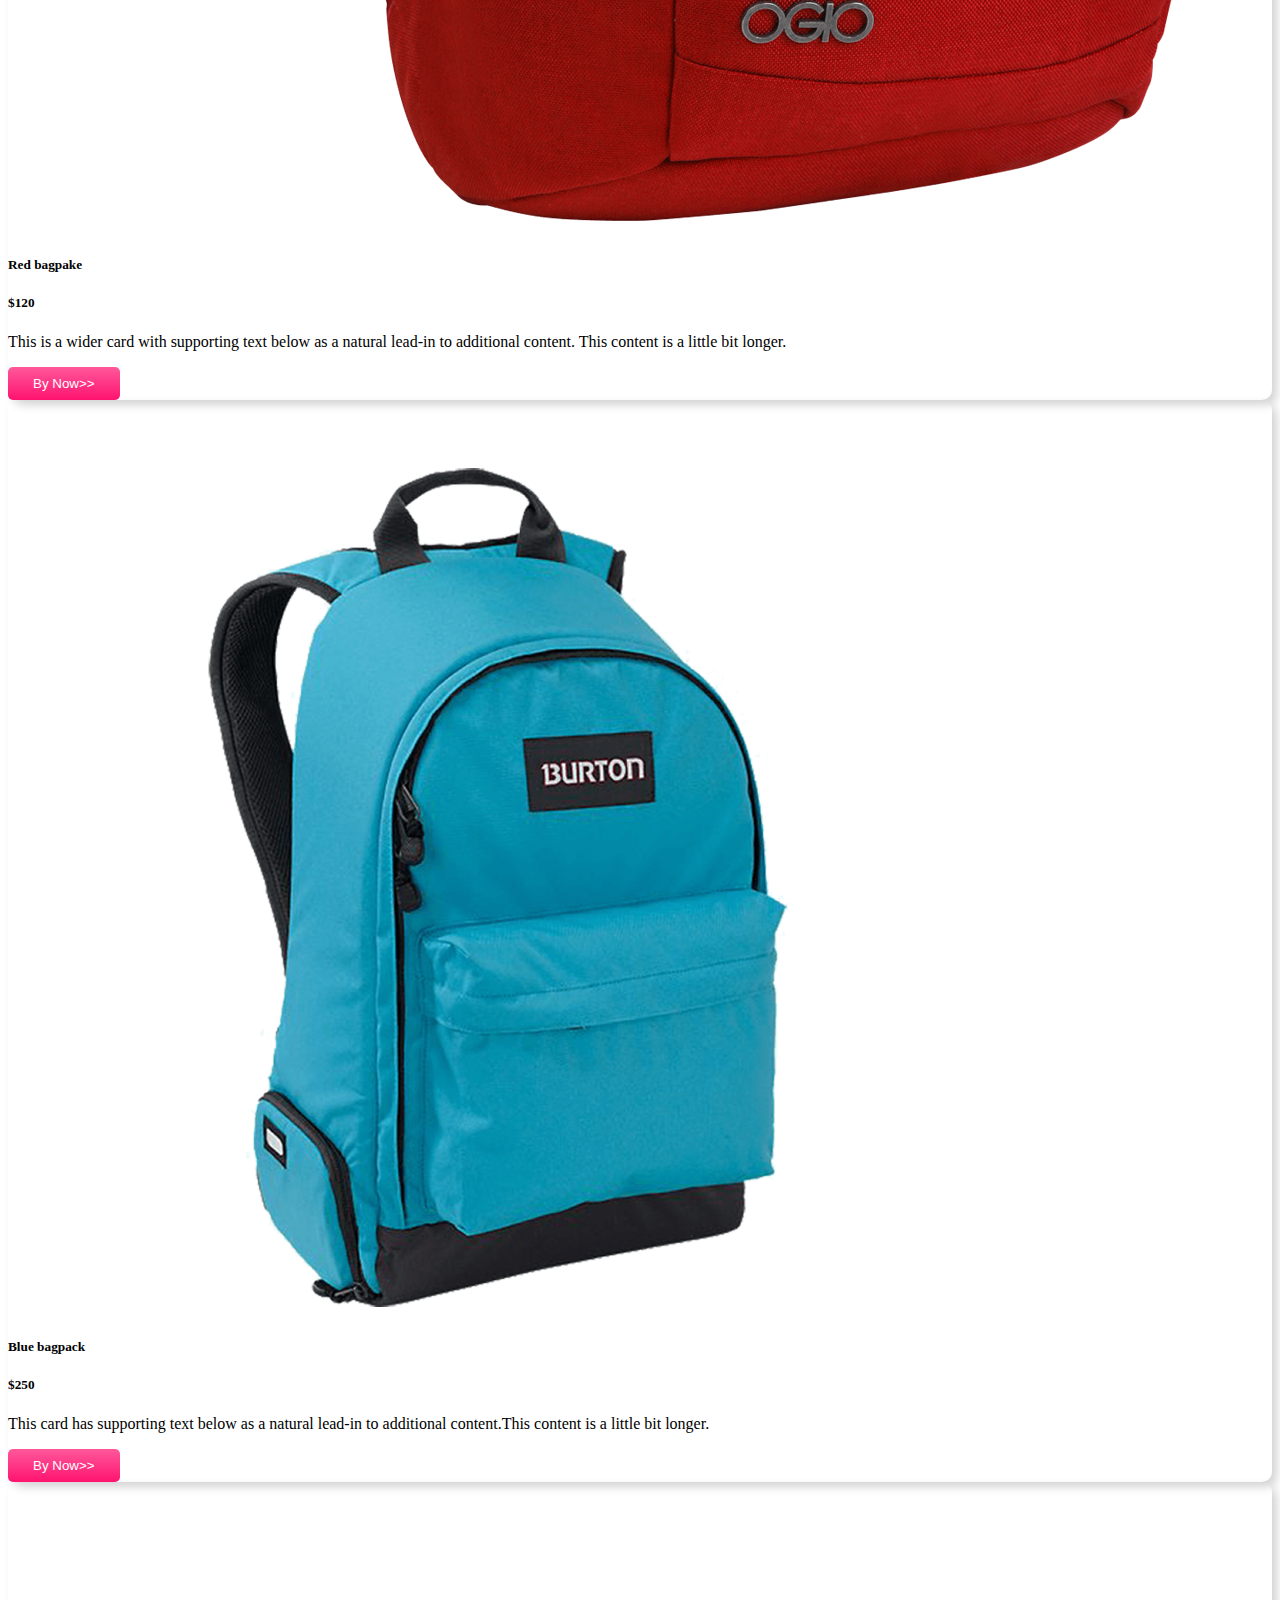
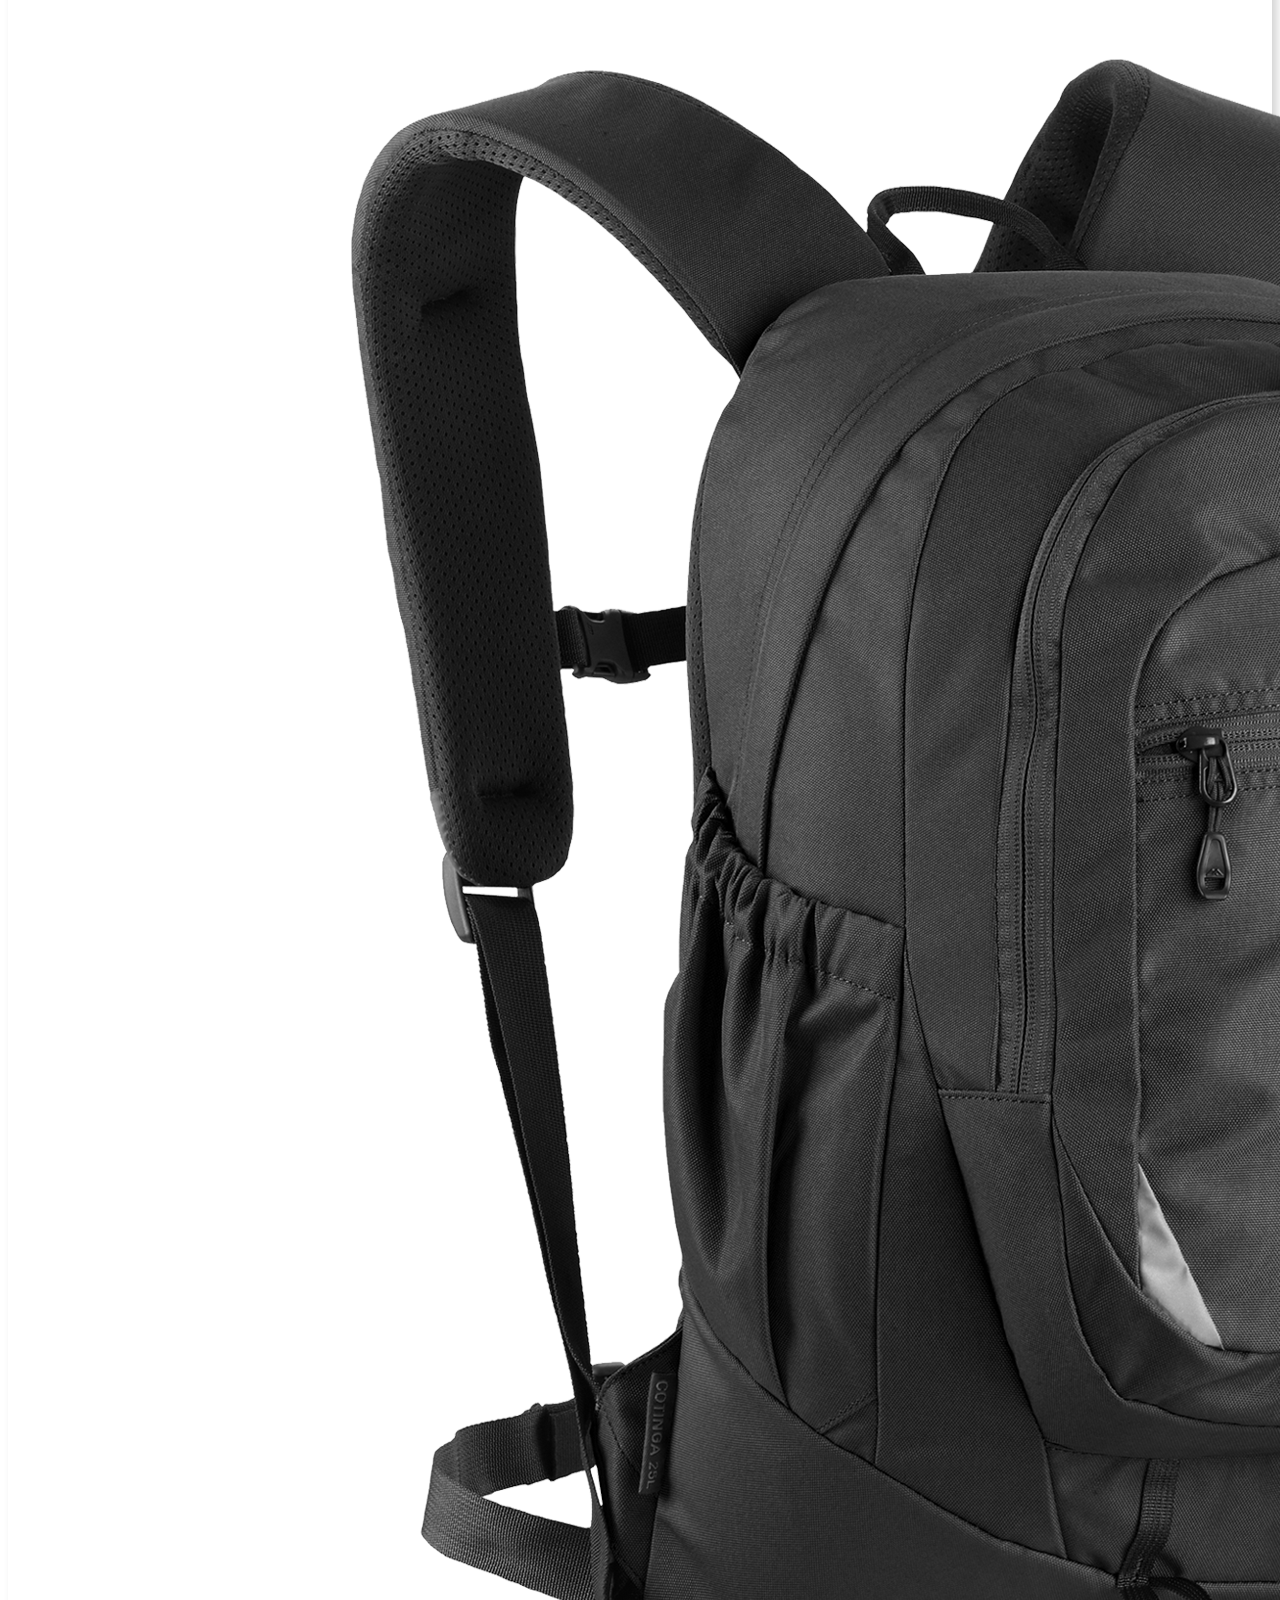
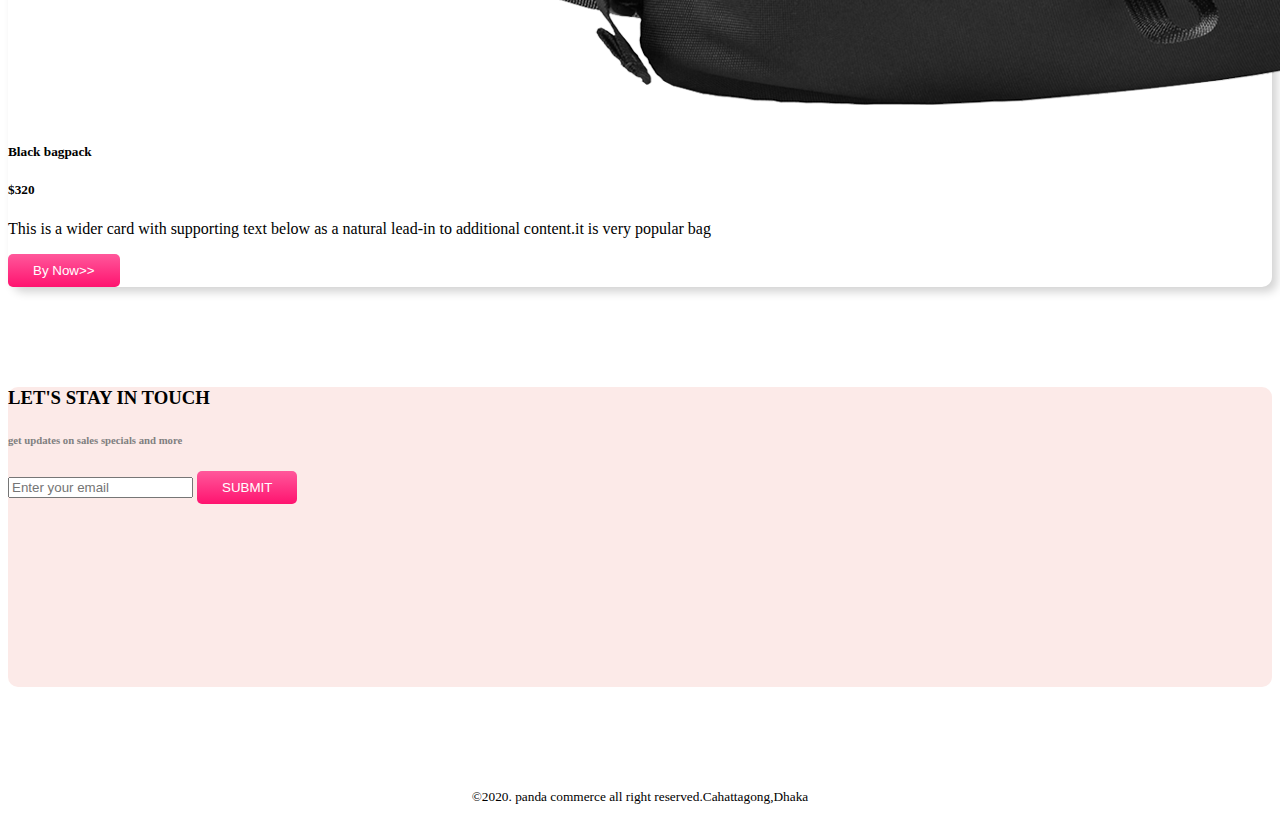
<file: images/index.html>
<!DOCTYPE html>
<html lang="en">
<head>
    <meta charset="UTF-8">
    <meta name="viewport" content="width=device-width, initial-scale=1.0">
    <title>E-COMMERCE-SITE</title>
    <link rel="stylesheet" href="https://stackpath.bootstrapcdn.com/bootstrap/4.5.0/css/bootstrap.min.css" integrity="sha384-9aIt2nRpC12Uk9gS9baDl411NQApFmC26EwAOH8WgZl5MYYxFfc+NcPb1dKGj7Sk" crossorigin="anonymous">
    <link rel="stylesheet" href="style.css">
</head>
<body>
 <div class="container">
    <nav class="navbar navbar-expand-lg navbar-light bg-light">
        <a class="navbar-brand" href="#"><img src="logo.png" alt=""></a>
        <button class="navbar-toggler" type="button" data-toggle="collapse" data-target="#navbarNav" aria-controls="navbarNav" aria-expanded="false" aria-label="Toggle navigation">
          <span class="navbar-toggler-icon"></span>
        </button>
        <div class="collapse navbar-collapse" id="navbarNav">
          <ul class="navbar-nav">
            <li class="nav-item active">
              <a class="nav-link" href="#">Home <span class="sr-only">(current)</span></a>
            </li>
            <li class="nav-item">
              <a class="nav-link" href="#shoes">shoes</a>
            </li>
            <li class="nav-item">
              <a class="nav-link" href="#bagpakes">bagpakes</a>
            </li>
            <li class="nav-item">
              <a class="nav-link" href="#subscrib">subscrib</a>
            </li>
          </ul>
        </div>
      </nav> 
</div>
 <div class="container">
    <div id="carouselExampleControls" class="carousel slide orange-bg" data-ride="carousel">
        <div class="carousel-inner">
          <div class="carousel-item active">
          <div class="row align-items-center">
            <div class="col-md-7">
           <h1>Mega LCD TV For sport  </h1>
          <p> this is the best tv in the world for people who just want to waste time in fornt of tv. </p>
          <h1 class="price">$1200</h1>
          <button class="by-now-btn">By Now</button>
            </div>
          <div class="col-md-5">
            <img src="banner-images/tv.png" class="d-block w-100" alt="...">
          </div>
          </div>
        </div>
          <div class="carousel-item">
           <div class="row align-items-center" >  
             <div class="col-md-7">
            <h1>Cool Dude Headphone </h1> 
            <p> this is the best headphone in the world for people who just want to waste time in fornt of fake sports.</p>
            <h1 class="price">$600</h1>
            <button class="by-now-btn">By Now</button>
             </div>
            <div class="col-md-5">
            <img src="banner-images/headphone.png" class="d-block w-100" alt="...">
           </div>
         </div>
        </div>
          <div class="carousel-item">
          <div class="row align-items-center">
                <div class="col-md-7">
              <h1>X-box for your living room </h1>
              <p>this is the best x-box in the world for people who just want to waste time in fornt of funky world .</p>
              <h1 class="price">$420</h1>
              <button class="by-now-btn">By Now</button>
               </div>
             <div class="col-md-5">
            <img src="banner-images/xbox.png" class="d-block w-100" alt="...">
          </div>
        </div>
        </div>
        <a class="carousel-control-prev" href="#carouselExampleControls" role="button" data-slide="prev">
          <span class="carousel-control-prev-icon" aria-hidden="true"></span>
          <span class="sr-only">Previous</span>
        </a>
        <a class="carousel-control-next" href="#carouselExampleControls" role="button" data-slide="next">
          <span class="carousel-control-next-icon" aria-hidden="true"></span>
          <span class="sr-only">Next</span>
        </a> 
      </div>
</div>     
</div>
<div class="container catagories">
   <div class="row">
      <div class="col-md-4">
        <div class="d-flex justify-content-between align-items-center cat1">
          <h1>Watch</h1>
         <img src="categories/watch.png" alt="">
        </div>
      </div>
      
      <div class="col-md-4">
        <div class="d-flex justify-content-between align-items-center cat2">
          <h1>Bags</h1>
          <img src="categories/bag.png" alt="">
        </div>
      </div>

      <div class="col-md-4">
        <div class="d-flex justify-content-between align-items-center cat3">
          <h1>Shoes</h1>
          <img src="categories/shoes.png" alt="">
        </div>
      </div>

   </div>
</div>

<div class="container shoes" id="shoes">
   <h3>Shoes</h3>
   <div class="card-deck">
    <div class="card">
      <img src="shoes/shoe-1.png" class="card-img-top" alt="...">
      <div class="card-body">
        <h5 class="card-title">Suuply 320</h5>
        <p class="card-text">
          This is a wider card with supporting text below as a natural lead-in to additional content.This card has even longer content than the first to show that equal height action.
        </p>
        <h5>$120</h5>
        <button class="by-now-btn">By Now</button>

      </div>
    </div>
    <div class="card">
      <img src="shoes/shoe-2.png" class="card-img-top" alt="...">
      <div class="card-body">
        <h5 class="card-title">Niky 360</h5>
        <p class="card-text">This is a wider card with supporting text below as a natural lead-in to additional content.This card has even longer content than the first to show that equal height action.</p>
       <h5>$320</h5>
        <button class="by-now-btn">By Now</button>

      </div>
    </div>
    <div class="card">
      <img src="shoes/shoe-3.png" class="card-img-top" alt="...">
      <div class="card-body">
        <h5 class="card-title">Red Airmax </h5>
        <p class="card-text">This is a wider card with supporting text below as a natural lead-in to additional content.This card has even longer content than the first to show that equal height action.</p>
        <h5>$350</h5>
        <button class="by-now-btn">By Now</button>
      </div>
    </div>
  </div>
</div>

 <div class="container" id="bagpakes">
   <h3>bagpakes</h3>
   <div class="card-deck">
    <div class="card">
      <img src="bags/bag-1.png" class="card-img-top" alt="...">
      <div class="card-body">
        <h5 class="card-title">Red bagpake</h5>
        <h5>$120</h5>
        <p class="card-text">This is a wider card with supporting text below as a natural lead-in to additional content. This content is a little bit longer.</p>
      </div>
      <div class="card-footer">
        <button class="by-now-btn">By Now>></button>
      </div>
    </div>
    <div class="card">
      <img src="bags/bag-2.png" class="card-img-top" alt="...">
      <div class="card-body">
        <h5 class="card-title">Blue bagpack</h5>
        <h5>$250</h5>
        <p class="card-text">This card has supporting text below as a natural lead-in to additional content.This content is a little bit longer.</p>
      </div>
      <div class="card-footer">
        <button class="by-now-btn">By Now>></button>
      </div>
    </div>
    <div class="card">
      <img src="bags/bag-3.png" class="card-img-top" alt="...">
      <div class="card-body">
        <h5 class="card-title">Black bagpack</h5>
        <h5>$320</h5>
        <p class="card-text">This is a wider card with supporting text below as a natural lead-in to additional content.it is very popular bag</p>
      </div>
      <div class="card-footer">
        <button class="by-now-btn">By Now>></button>
      </div>
    </div>
  </div>
 </div>
 <div class="container d-flex align-items-center justify-content-center orange-bg"id="subscrib">
  <div>
    <h3>LET'S STAY IN TOUCH</h3>
    <h6>get updates on sales specials and more</h6>
    <input class="form-control" type="Email" placeholder="Enter your email">
    <button class="by-now-btn">SUBMIT</button>
 </div>
 </div>
  <footer>
    <small>&copy;2020. panda commerce all right reserved.Cahattagong,Dhaka</small>

  </footer>

<script src="https://code.jquery.com/jquery-3.5.1.slim.min.js" integrity="sha384-DfXdz2htPH0lsSSs5nCTpuj/zy4C+OGpamoFVy38MVBnE+IbbVYUew+OrCXaRkfj" crossorigin="anonymous"></script>
<script src="https://cdn.jsdelivr.net/npm/popper.js@1.16.0/dist/umd/popper.min.js" integrity="sha384-Q6E9RHvbIyZFJoft+2mJbHaEWldlvI9IOYy5n3zV9zzTtmI3UksdQRVvoxMfooAo" crossorigin="anonymous"></script>
<script src="https://stackpath.bootstrapcdn.com/bootstrap/4.5.0/js/bootstrap.min.js" integrity="sha384-OgVRvuATP1z7JjHLkuOU7Xw704+h835Lr+6QL9UvYjZE3Ipu6Tp75j7Bh/kR0JKI" crossorigin="anonymous"></script>
</body>
</html>
</file>
<file: style.css>
.container{
    margin-bottom: 100px;
}

.orange-bg{
    background-color: #fceae8;
    border-radius: 10px;
}
.price{
    color:#FF136F;
 }
 .carousel-item{
     padding:20px 40px;
 }
 .by-now-btn{
     background-image: linear-gradient(to bottom, #FF589B 0%,#FF136F 100%);
     border: none;
     color: #fff ;
     border-radius: 5px;
     padding: 9px 25px;
     cursor: pointer;
 }
 .cat1, .cat2, .cat3{
     padding: 10px 30px;
     border-radius: 5px;
 }
 .cat1{
     background-color: orange;
 }
 .cat2{
     background-color: tomato;
 }
 .cat3{
    background-color:blue;
 }
 .catagories h1{
   color: white;
 }
 .catagories img{
  width: 100px;
 }
 .card{
     border: none;
     box-shadow: 5px 5px 10px lightgray;
     border-radius: 10px;
 }
  #subscrib{
     height: 300px;
 }
 #subscrib h6{
     color: gray;
 }
 footer{
     text-align: center;
 }
</file>
<file: images/style.css>
.container{
    margin-bottom: 100px;
}

.orange-bg{
    background-color: #fceae8;
    border-radius: 10px;
}
.price{
    color:#FF136F;
 }
 .carousel-item{
     padding:20px 40px;
 }
 .by-now-btn{
     background-image: linear-gradient(to bottom, #FF589B 0%,#FF136F 100%);
     border: none;
     color: #fff ;
     border-radius: 5px;
     padding: 9px 25px;
     cursor: pointer;
 }
 .cat1, .cat2, .cat3{
     padding: 10px 30px;
     border-radius: 5px;
 }
 .cat1{
     background-color: orange;
 }
 .cat2{
     background-color: tomato;
 }
 .cat3{
    background-color:blue;
 }
 .catagories h1{
   color: white;
 }
 .catagories img{
  width: 100px;
 }
 .card{
     border: none;
     box-shadow: 5px 5px 10px lightgray;
     border-radius: 10px;
 }
  #subscrib{
     height: 300px;
 }
 #subscrib h6{
     color: gray;
 }
 footer{
     text-align: center;
 }
</file>
